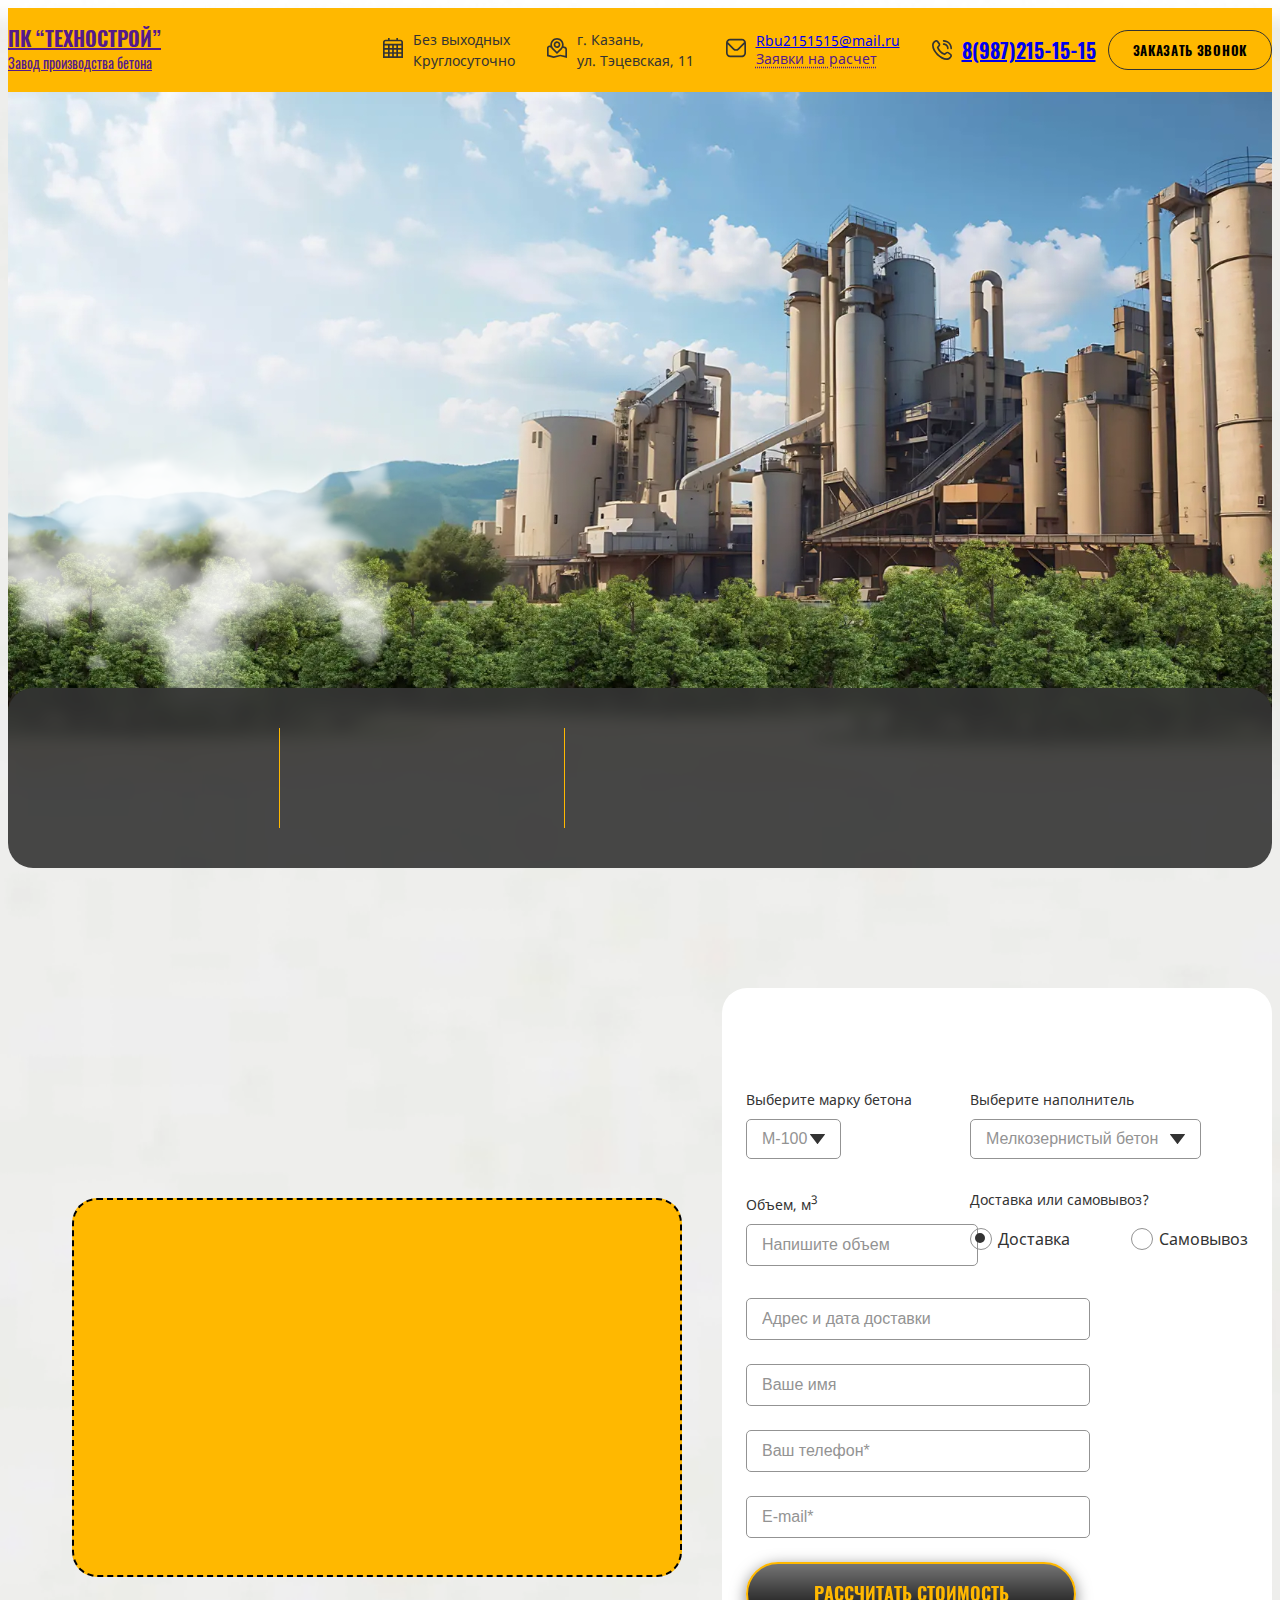
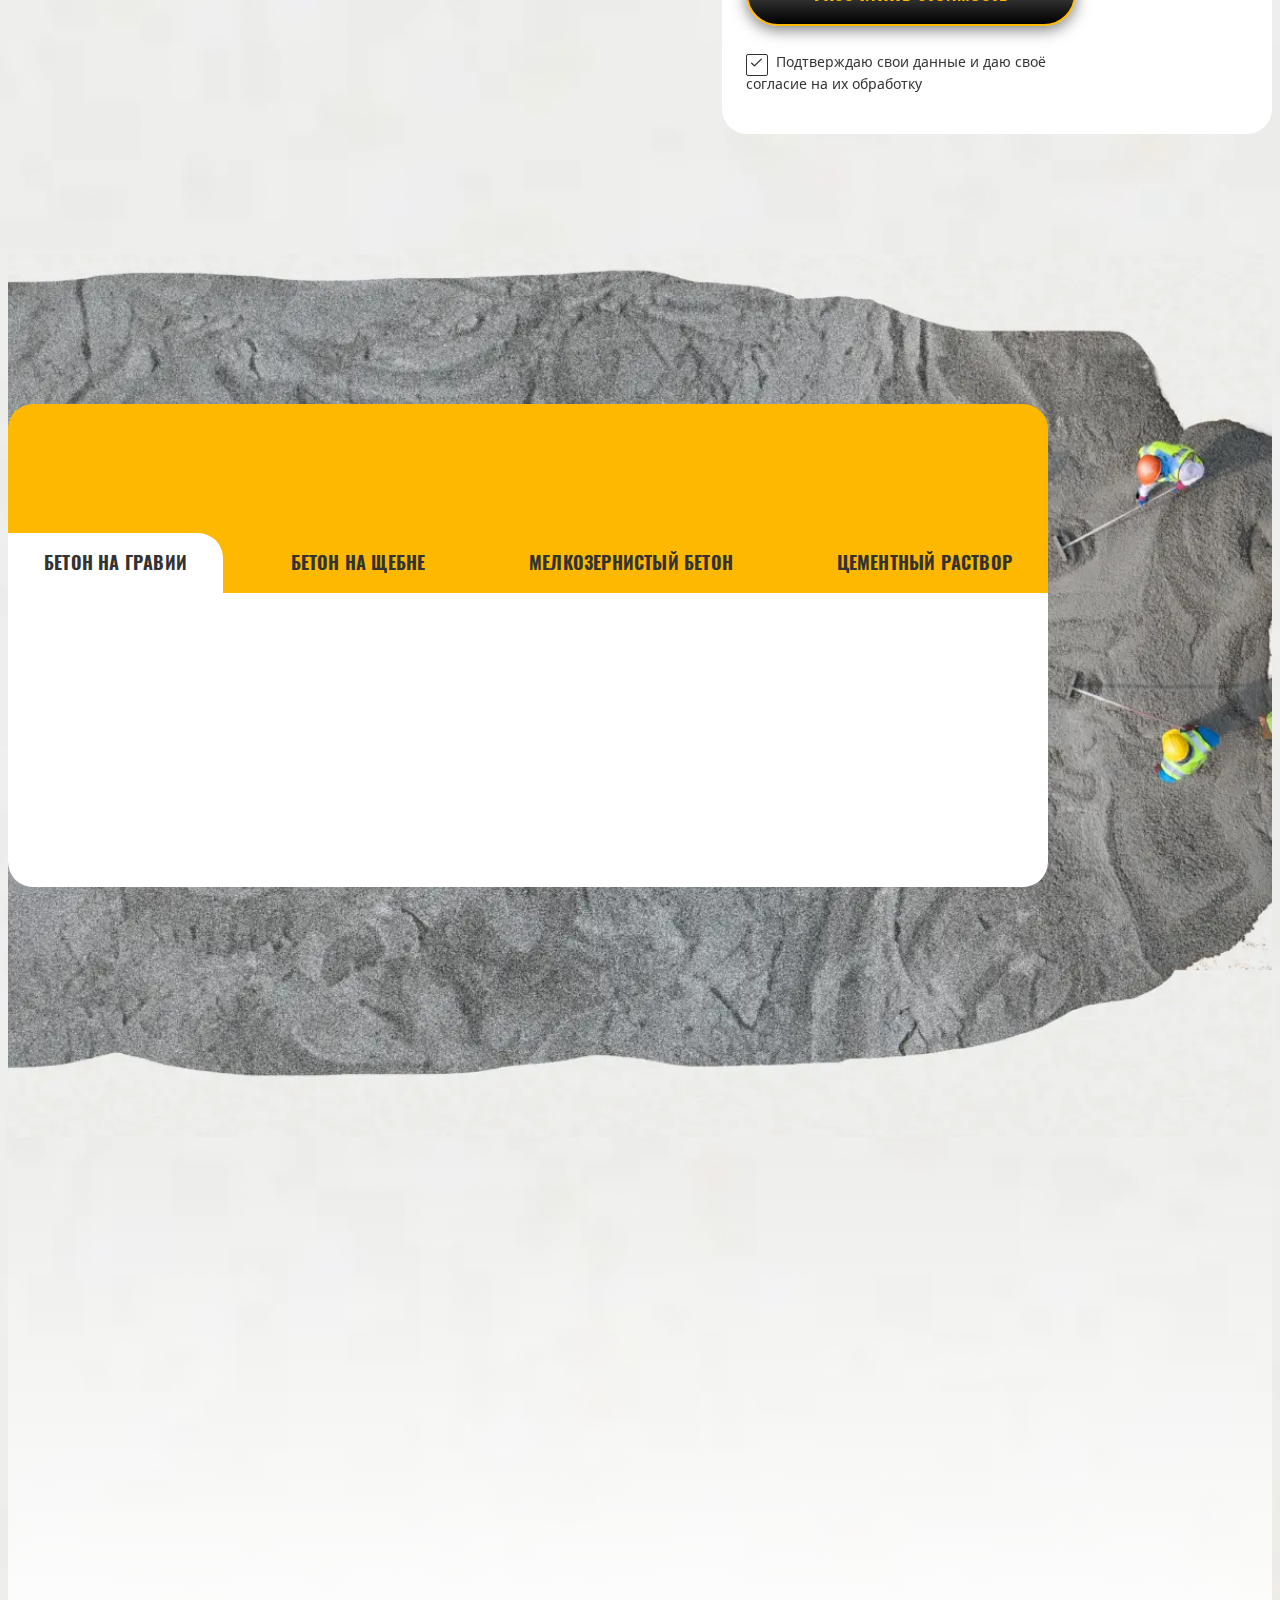
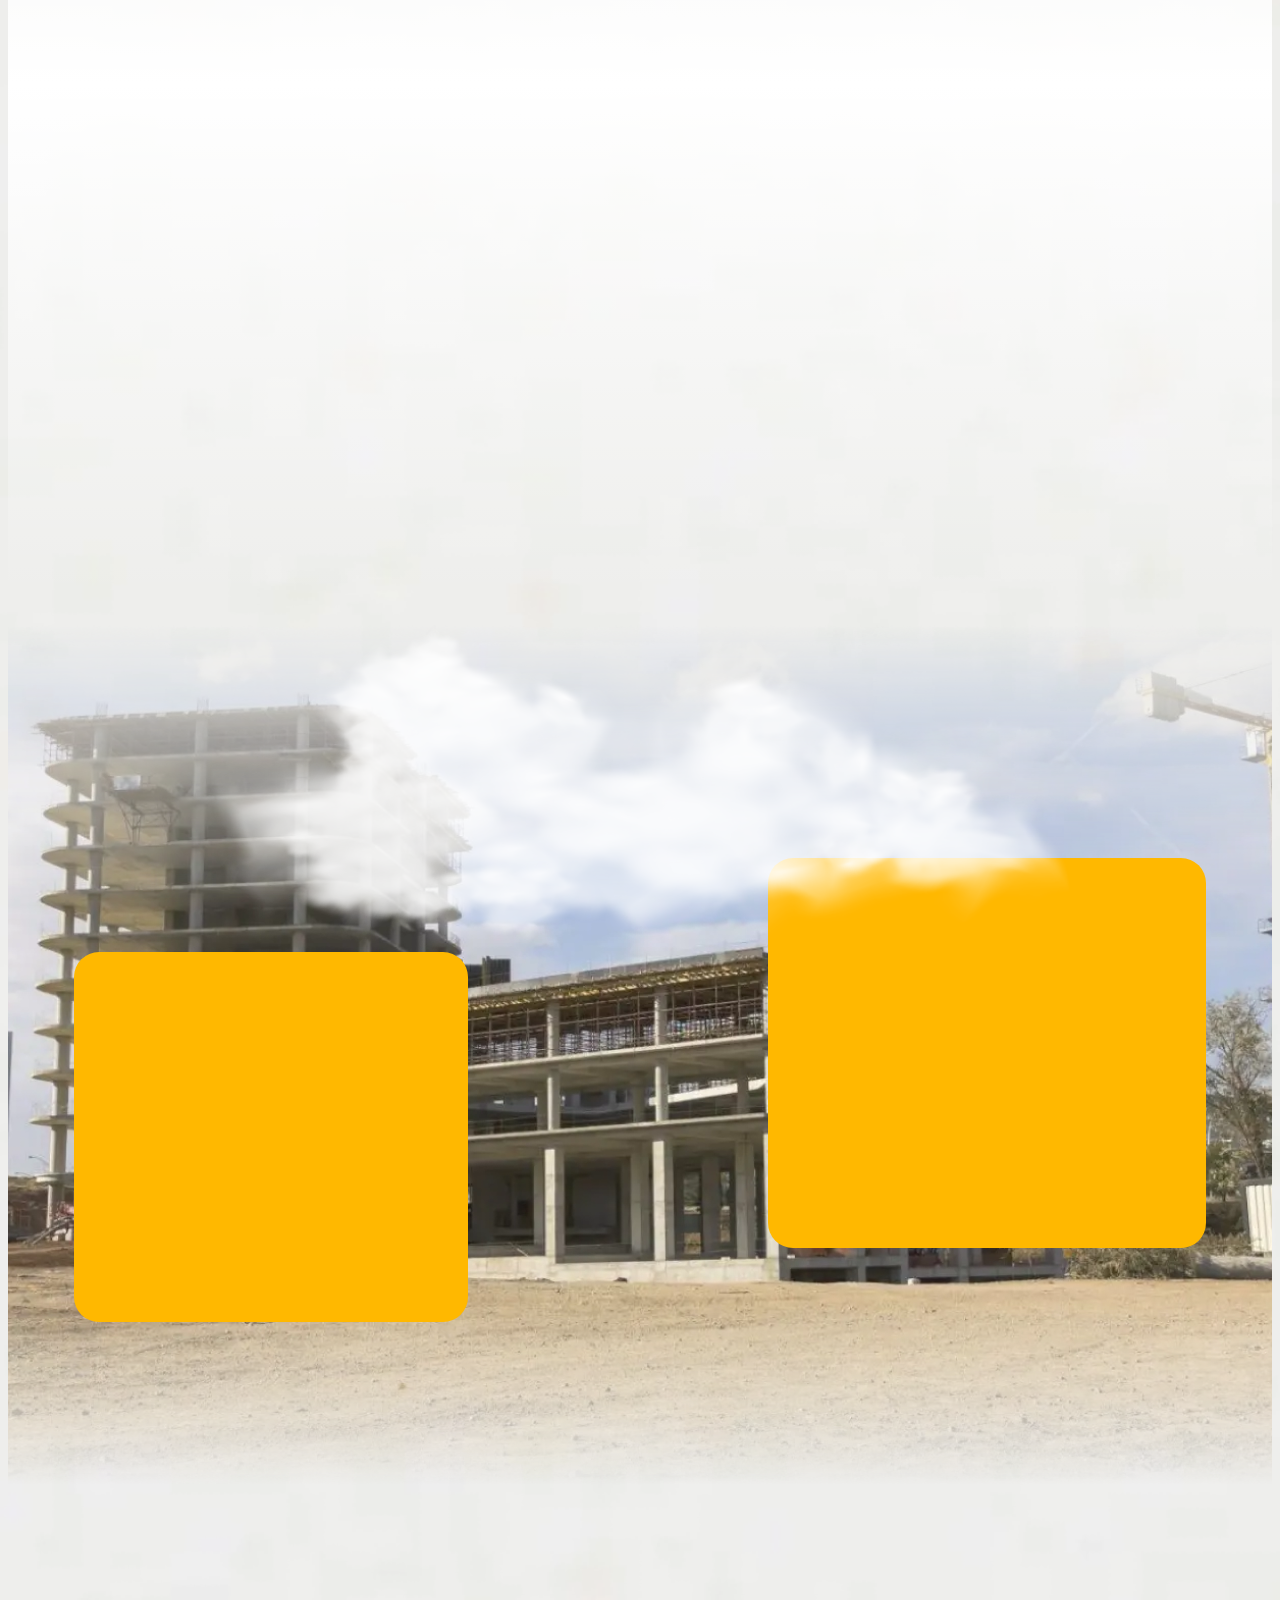
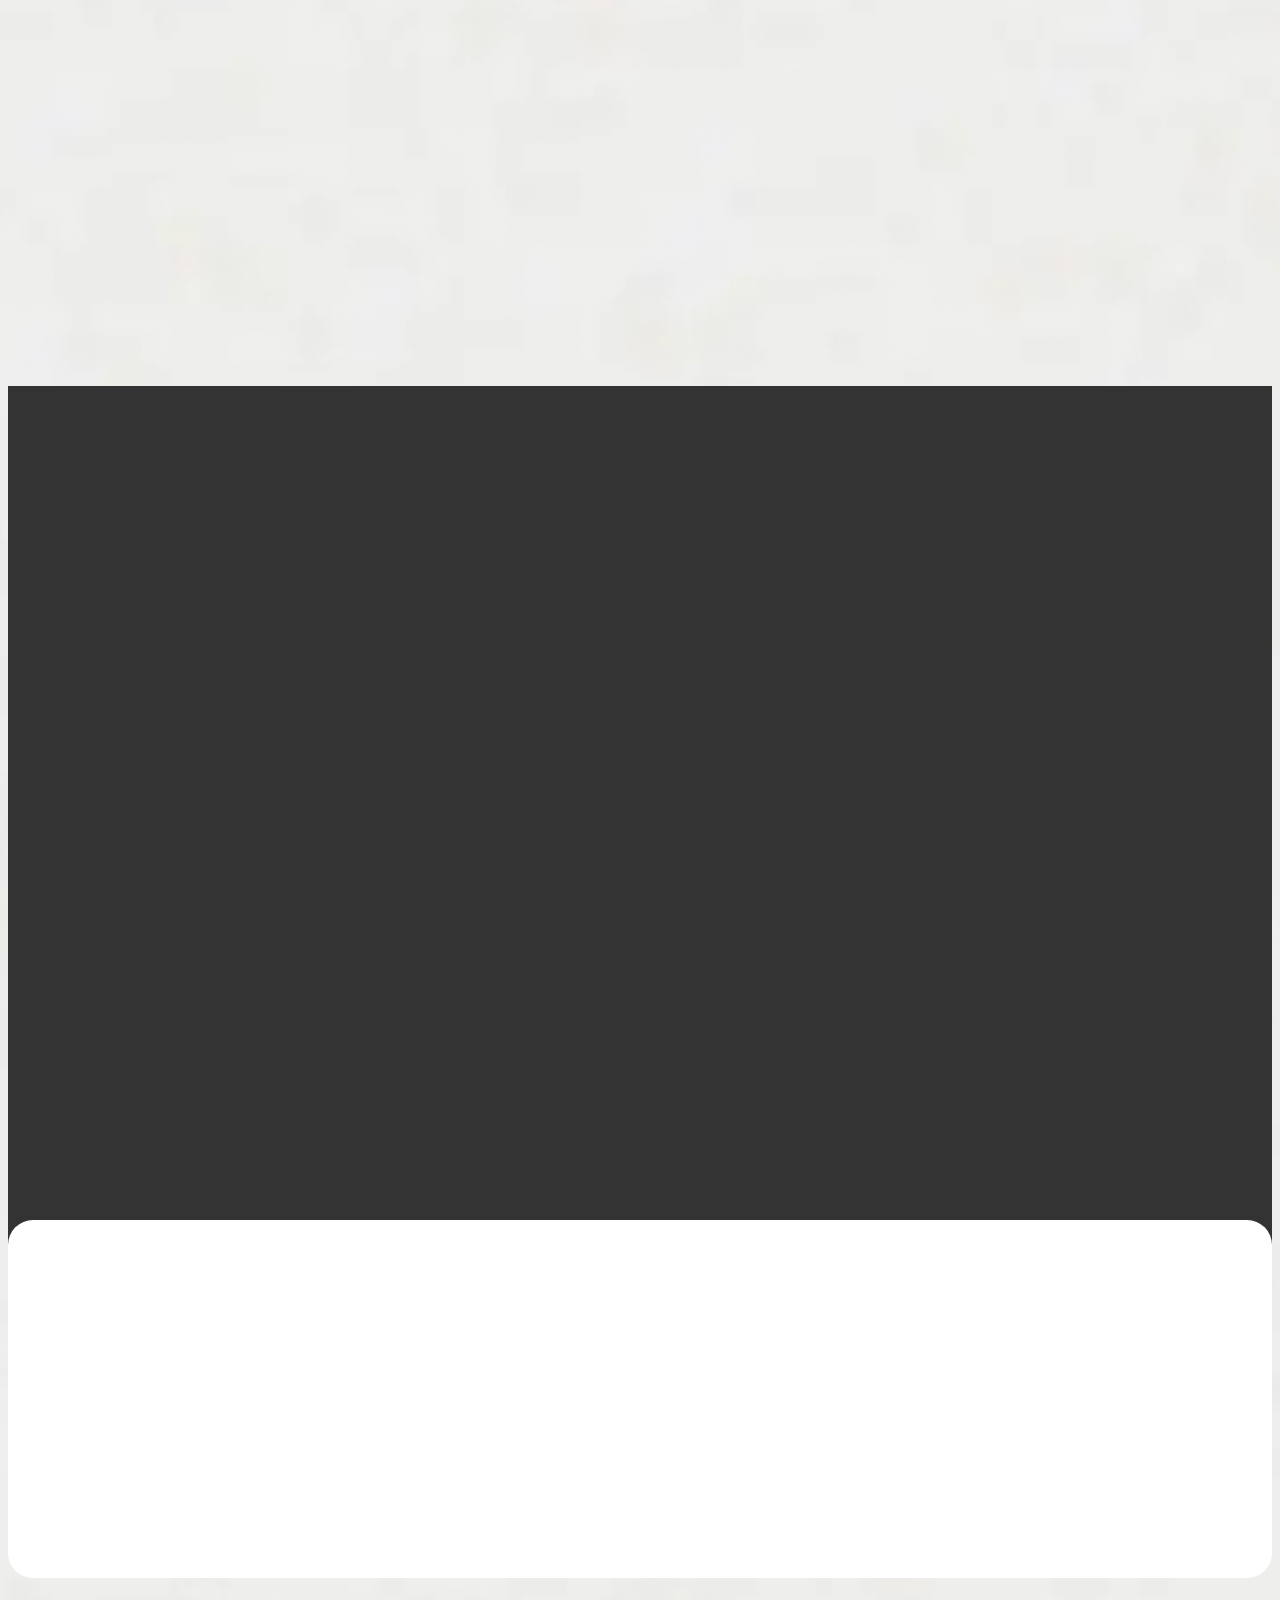
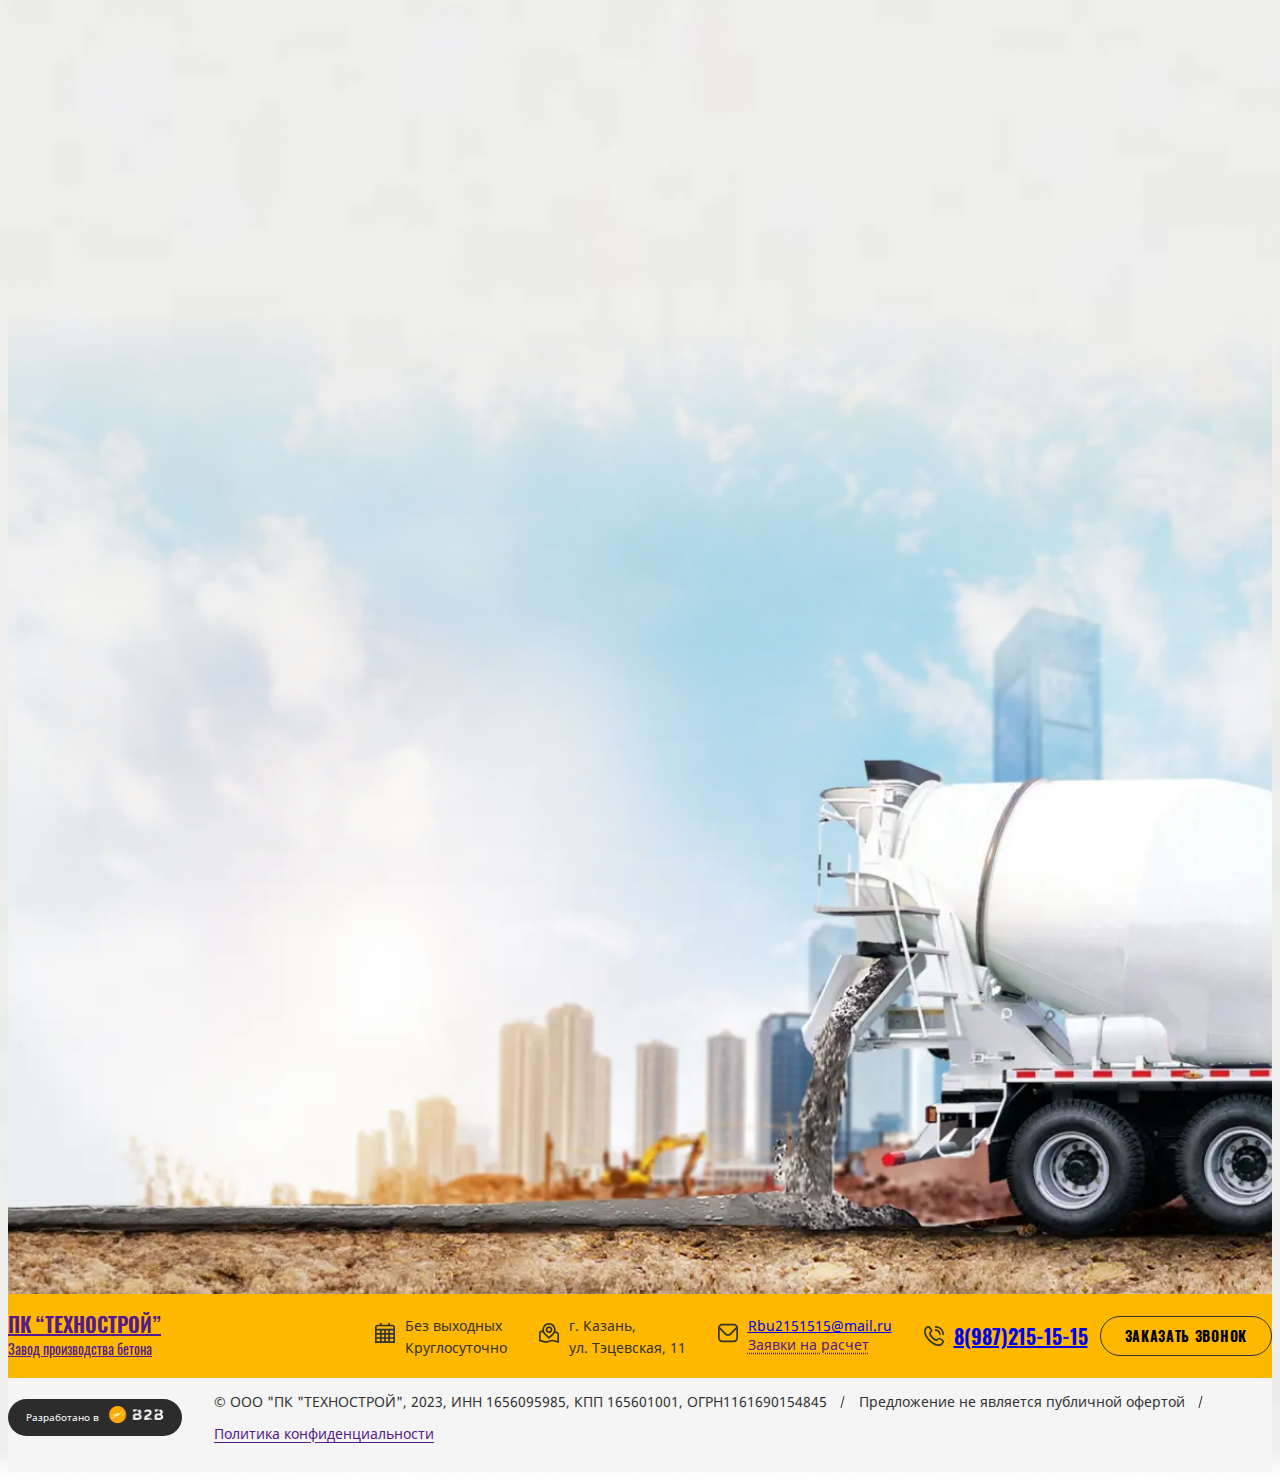
<file: index.html>
<!DOCTYPE html>
<html lang="en">

<head>
	<meta charset="UTF-8">
	<meta name="viewport" content="width=device-width, initial-scale=1.0">
	<meta name="keywords" content="">
	<script src="https://degorov.ru/1base/wp-content/themes/Goodini/assets/js/jquery-3.5.1.min.js"></script>
	<link rel="stylesheet" type="text/css" href="https://degorov.ru/1base/wp-content/themes/Goodini/assets/css/base.min.css" />
	<link rel="stylesheet" type="text/css" href="https://degorov.ru/1base/wp-content/themes/Goodini/assets/css/blocks.css" />
	<link rel="stylesheet" type="text/css" href="https://degorov.ru/1base/wp-content/themes/Goodini/assets/css/modules.css" />
	<link rel="stylesheet" type="text/css" href="https://degorov.ru/1base/wp-content/themes/Goodini/assets/css/anim.css" />
	<script src="https://api-maps.yandex.ru/2.1/?lang=ru_RU&apikey=9133eb49-3a97-4b2d-90be-6b80a97a5036" type="text/javascript"></script>
	<link rel="stylesheet" href="css/style.min.css">
	<title>Главная</title>
</head>


<body>
	<div class="wrapper">

		<header class="header">
    <div class="container-fluid">
        <div class="header__inner">
            <div class="header__left">
                <a class="header__logo" href="">
                    <span>ПК “Технострой”</span>
                    <span>Завод производства бетона</span>
                </a>
            </div>
            <div class="header__right">
                <div class="header__items">
                    <div class="header__item">
                        <div class="header__item-icon">
                            <svg width="20" height="20" viewBox="0 0 20 20" fill="none" xmlns="http://www.w3.org/2000/svg">
                                <path d="M17.5 1.66667H15V0H13.3333V1.66667H6.66667V0H5V1.66667H2.5C1.125 1.66667 0 2.79167 0 4.16667V20H20V4.16667C20 2.79167 18.875 1.66667 17.5 1.66667ZM2.5 3.33333H17.5C17.9583 3.33333 18.3333 3.70833 18.3333 4.16667V5.83333H1.66667V4.16667C1.66667 3.70833 2.04167 3.33333 2.5 3.33333ZM13.3333 7.5V10H10.8333V7.5H13.3333ZM9.16667 10H6.66667V7.5H9.16667V10ZM5 10H1.66667V7.5H5V10ZM5 11.6667V14.1667H1.66667V11.6667H5ZM6.66667 11.6667H9.16667V14.1667H6.66667V11.6667ZM9.16667 15.8333V18.3333H6.66667V15.8333H9.16667ZM10.8333 15.8333H13.3333V18.3333H10.8333V15.8333ZM10.8333 14.1667V11.6667H13.3333V14.1667H10.8333ZM15 11.6667H18.3333V14.1667H15V11.6667ZM15 10V7.5H18.3333V10H15ZM1.66667 15.8333H5V18.3333H1.66667V15.8333ZM15 18.3333V15.8333H18.3333V18.3333H15Z" fill="#333333"/>
                            </svg>
                        </div>
                        <div class="header__item-text">
                            <span>Без выходных <br> Круглосуточно</span>
                        </div>
                    </div>
                    <div class="header__item">
                        <div class="header__item-icon">
                            <svg width="20" height="20" viewBox="0 0 20 20" fill="none" xmlns="http://www.w3.org/2000/svg">
                                <path d="M10 10C10.6593 10 11.3037 9.80451 11.8519 9.43824C12.4001 9.07197 12.8273 8.55137 13.0796 7.94228C13.3319 7.3332 13.3979 6.66297 13.2693 6.01637C13.1407 5.36977 12.8232 4.77582 12.357 4.30965C11.8908 3.84347 11.2969 3.526 10.6503 3.39739C10.0037 3.26877 9.33348 3.33478 8.72439 3.58707C8.1153 3.83937 7.59471 4.26661 7.22844 4.81477C6.86216 5.36293 6.66667 6.0074 6.66667 6.66667C6.66667 7.55073 7.01786 8.39857 7.64298 9.02369C8.2681 9.64882 9.11595 10 10 10ZM10 5.00001C10.3296 5.00001 10.6519 5.09775 10.926 5.28089C11.2 5.46402 11.4137 5.72432 11.5398 6.02887C11.6659 6.33341 11.699 6.66852 11.6346 6.99182C11.5703 7.31512 11.4116 7.6121 11.1785 7.84518C10.9454 8.07827 10.6485 8.23701 10.3252 8.30131C10.0018 8.36562 9.66674 8.33262 9.3622 8.20647C9.05765 8.08033 8.79735 7.8667 8.61422 7.59262C8.43108 7.31854 8.33333 6.99631 8.33333 6.66667C8.33333 6.22464 8.50893 5.80072 8.82149 5.48816C9.13405 5.1756 9.55797 5.00001 10 5.00001ZM13.3333 18.3583L20 19.9817V11.2358C19.9998 10.6991 19.8269 10.1766 19.5068 9.74574C19.1867 9.31486 18.7364 8.99847 18.2225 8.84334L16.4725 8.26C16.6005 7.74022 16.6657 7.20697 16.6667 6.67167C16.6667 4.90356 15.9643 3.20787 14.714 1.95763C13.4638 0.707384 11.7681 0.00500488 10 0.00500488C8.23189 0.00500488 6.5362 0.707384 5.28596 1.95763C4.03571 3.20787 3.33333 4.90356 3.33333 6.67167C3.3358 7.00995 3.36365 7.34757 3.41667 7.68167C3.03822 7.5308 2.62858 7.47496 2.22356 7.51904C1.81854 7.56312 1.4305 7.70578 1.09337 7.93453C0.756246 8.16328 0.480311 8.47116 0.289705 8.83123C0.0990992 9.1913 -0.000369342 9.5926 1.03053e-06 10V18.1267L6.6525 20.0275L13.3333 18.3583ZM6.46417 3.13667C7.40354 2.21063 8.67078 1.69331 9.98985 1.6974C11.3089 1.7015 12.5729 2.22667 13.5065 3.15851C14.4402 4.09036 14.9677 5.35338 14.9743 6.67244C14.9809 7.9915 14.4659 9.25973 13.5417 10.2008L10 13.6667L6.46417 10.2075C5.52656 9.26983 4.99982 7.99811 4.99982 6.67209C4.99982 5.34606 5.52656 4.07434 6.46417 3.13667ZM1.66667 10C1.66562 9.86256 1.69909 9.72706 1.76403 9.60592C1.82897 9.48478 1.92329 9.38188 2.03833 9.30667C2.15868 9.22769 2.29732 9.18099 2.44092 9.17107C2.58453 9.16115 2.72827 9.18833 2.85833 9.25001L4.05333 9.68167C4.37305 10.3148 4.79132 10.8931 5.2925 11.395L10 16L14.7142 11.3892C15.1777 10.9263 15.5708 10.3979 15.8808 9.82084L17.7283 10.4383C17.9023 10.4881 18.0554 10.5932 18.1644 10.7377C18.2734 10.8821 18.3324 11.0582 18.3325 11.2392V17.8633L13.3333 16.6417L6.68333 18.3083L1.66667 16.8717V10Z" fill="#333333"/>
                            </svg>
                        </div>
                        <div class="header__item-text">
                            <span>г. Казань, <br> ул. Тэцевская, 11</span>
                        </div>
                    </div>
                    <div class="header__item">
                        <a class="header__item-icon" href="mailto:Rbu2151515@mail.ru">
                            <svg width="20" height="20" viewBox="0 0 20 20" fill="none" xmlns="http://www.w3.org/2000/svg">
                                <path d="M15.8333 0.833374H4.16667C3.062 0.834697 2.00296 1.27411 1.22185 2.05522C0.440735 2.83634 0.00132321 3.89538 0 5.00004L0 15C0.00132321 16.1047 0.440735 17.1637 1.22185 17.9449C2.00296 18.726 3.062 19.1654 4.16667 19.1667H15.8333C16.938 19.1654 17.997 18.726 18.7782 17.9449C19.5593 17.1637 19.9987 16.1047 20 15V5.00004C19.9987 3.89538 19.5593 2.83634 18.7782 2.05522C17.997 1.27411 16.938 0.834697 15.8333 0.833374ZM4.16667 2.50004H15.8333C16.3323 2.50102 16.8196 2.6513 17.2325 2.93154C17.6453 3.21179 17.9649 3.60916 18.15 4.07254L11.7683 10.455C11.2987 10.9228 10.6628 11.1854 10 11.1854C9.33715 11.1854 8.70131 10.9228 8.23167 10.455L1.85 4.07254C2.03512 3.60916 2.35468 3.21179 2.76754 2.93154C3.1804 2.6513 3.66768 2.50102 4.16667 2.50004ZM15.8333 17.5H4.16667C3.50363 17.5 2.86774 17.2367 2.3989 16.7678C1.93006 16.299 1.66667 15.6631 1.66667 15V6.25004L7.05333 11.6334C7.83552 12.4136 8.89521 12.8517 10 12.8517C11.1048 12.8517 12.1645 12.4136 12.9467 11.6334L18.3333 6.25004V15C18.3333 15.6631 18.0699 16.299 17.6011 16.7678C17.1323 17.2367 16.4964 17.5 15.8333 17.5Z" fill="#333333"/>
                            </svg>
                        </a>
                        <div class="header__item-text">
                            <a href="mailto:Rbu2151515@mail.ru">Rbu2151515@mail.ru</a>
                            <a href="">Заявки на расчет</a>
                        </div>                       
                    </div>
                </div>
                <div class="header__btns">
                    <a class="header__phone" href="tel:8(987)2151515">
                        <i>
                            <svg width="20" height="20" viewBox="0 0 20 20" fill="none" xmlns="http://www.w3.org/2000/svg">
                                <path d="M10.8333 0.833321C10.8333 0.612308 10.9211 0.400346 11.0774 0.244066C11.2337 0.0877854 11.4457 -1.19669e-05 11.6667 -1.19669e-05C13.8761 0.00241436 15.9943 0.881167 17.5565 2.44344C19.1188 4.00572 19.9976 6.12393 20 8.33332C20 8.55434 19.9122 8.7663 19.7559 8.92258C19.5996 9.07886 19.3877 9.16666 19.1667 9.16666C18.9457 9.16666 18.7337 9.07886 18.5774 8.92258C18.4211 8.7663 18.3333 8.55434 18.3333 8.33332C18.3313 6.56582 17.6283 4.87128 16.3785 3.62147C15.1287 2.37166 13.4342 1.66864 11.6667 1.66665C11.4457 1.66665 11.2337 1.57886 11.0774 1.42258C10.9211 1.2663 10.8333 1.05434 10.8333 0.833321ZM11.6667 4.99999C12.5507 4.99999 13.3986 5.35118 14.0237 5.9763C14.6488 6.60142 15 7.44927 15 8.33332C15 8.55434 15.0878 8.7663 15.2441 8.92258C15.4004 9.07886 15.6123 9.16666 15.8333 9.16666C16.0543 9.16666 16.2663 9.07886 16.4226 8.92258C16.5789 8.7663 16.6667 8.55434 16.6667 8.33332C16.6653 7.00765 16.1381 5.73665 15.2007 4.79925C14.2633 3.86185 12.9923 3.33465 11.6667 3.33332C11.4457 3.33332 11.2337 3.42112 11.0774 3.5774C10.9211 3.73368 10.8333 3.94564 10.8333 4.16666C10.8333 4.38767 10.9211 4.59963 11.0774 4.75591C11.2337 4.91219 11.4457 4.99999 11.6667 4.99999ZM19.2442 13.9492C19.7271 14.4334 19.9983 15.0894 19.9983 15.7733C19.9983 16.4572 19.7271 17.1132 19.2442 17.5975L18.4858 18.4717C11.6608 25.0058 -4.9475 8.40166 1.48583 1.55499L2.44417 0.721655C2.92897 0.252219 3.57911 -0.00747107 4.25392 -0.00123293C4.92873 0.0050052 5.57395 0.27667 6.05 0.754988C6.07583 0.780822 7.62 2.78666 7.62 2.78666C8.07819 3.26801 8.33325 3.90743 8.33217 4.57199C8.33108 5.23655 8.07393 5.87513 7.61417 6.35499L6.64917 7.56832C7.18321 8.86592 7.96839 10.0452 8.95959 11.0384C9.9508 12.0316 11.1285 12.8192 12.425 13.3558L13.6458 12.385C14.1258 11.9256 14.7642 11.6687 15.4286 11.6678C16.0929 11.6669 16.7321 11.9219 17.2133 12.38C17.2133 12.38 19.2183 13.9233 19.2442 13.9492ZM18.0975 15.1608C18.0975 15.1608 16.1033 13.6267 16.0775 13.6008C15.9058 13.4306 15.6738 13.3351 15.4321 13.3351C15.1903 13.3351 14.9583 13.4306 14.7867 13.6008C14.7642 13.6242 13.0833 14.9633 13.0833 14.9633C12.9701 15.0535 12.8353 15.1126 12.6922 15.1348C12.5491 15.157 12.4028 15.1416 12.2675 15.09C10.5879 14.4646 9.06228 13.4856 7.79403 12.2192C6.52578 10.9528 5.5445 9.42868 4.91667 7.74999C4.861 7.61287 4.84285 7.4634 4.86409 7.31694C4.88532 7.17048 4.94518 7.03232 5.0375 6.91666C5.0375 6.91666 6.37667 5.23499 6.39917 5.21332C6.56939 5.04164 6.6649 4.80967 6.6649 4.56791C6.6649 4.32614 6.56939 4.09417 6.39917 3.92249C6.37333 3.89749 4.83917 1.90165 4.83917 1.90165C4.66492 1.74541 4.4375 1.66173 4.20354 1.66778C3.96958 1.67382 3.74678 1.76912 3.58083 1.93415L2.6225 2.76749C-2.07917 8.42082 12.3133 22.015 17.2675 17.3333L18.0267 16.4583C18.2046 16.2935 18.3114 16.066 18.3246 15.8239C18.3379 15.5818 18.2564 15.344 18.0975 15.1608Z" fill="#333333"/>
                            </svg>
                        </i>
                        <span>8(987)215-15-15</span>
                    </a>
                    <button class="header__btn">
                        <span>Заказать звонок</span>
                    </button>
                </div>
            </div>
            <div class="burger">
                <span></span>
                <span></span>
                <span></span>
            </div>
        </div>
    </div>
</header>

		<main class="content">
			<section class="main">
				<div class="container-fluid">
					<div class="main__inner">
						<div class="text-animation _anim-items anim-no-hide">
							<h1>
								<span class="text_color">Завод-производитель</span> <br>
								бетона и готовых растворов
							</h1>
						</div>
						<div class="main__subtitle text-animation _anim-items anim-no-hide">
							<span>Привезем</span> бетон в любую точку <br> Казани <span>хоть сегодня!</span>
						</div>
						<button class="main__btn btn-animation btn-black _anim-items anim-no-hide">
							<span>Заказать бетон</span>
						</button>
					</div>
				</div>
				<div class="main__img">
					<img src="img/main-img.webp" alt="">
				</div>
			</section>
			<section class="info">
				<div class="container-fluid">
					<div class="info__inner">
						<div class="info__items">
							<div class="info__item">
								<div class="info__item-text text-animation _anim-items anim-no-hide"><span>До 3000 м<sup>3</sup> можем отгружать в сутки</span> для крупных строительных площадок </div>
							</div>
							<div class="info__item">
								<div class="info__item-text text-animation _anim-items anim-no-hide"><span>Качество строго по ГОСТу</span> контроль собственной аккредитованной лабораторией 
								</div>
							</div>
							<div class="info__item">
								<div class="info__item-text text-animation _anim-items anim-no-hide"><span>Доставка от 1 м<sup>3</sup></span> <br> для частных объектов </div>
							</div>
						</div>
						<div class="info__img right-animation _anim-items anim-no-hide">
							<img class="lazyload" data-src="img/infp-img.webp" alt="">
						</div>
					</div>
				</div>
			</section>
			<section class="calculation">
				<div class="container-fluid">
					<div class="calculation__inner">
						<div class="calculation__left">
							<div class="text-animation _anim-items anim-no-hide">
								<h2><span class="text_color">Рассчитайте</span> предварительную стоимость бетона и доставки до вашего объекта</h2>
							</div>
							<div class="calculation__info">
								<div class="calculation__text text-animation _anim-items anim-no-hide">Заказывая доставку бетона у крупного производителя, а не посредника <span>вы получаете:</span></div>
								<div class="calculation__items">
									<div class="calculation__item">
										<div class="calculation__item-icon left-animation _anim-items anim-no-hide">
											<img src="img/calculation-icon.svg" alt="">
										</div>
										<div class="calculation__item-text right-animation _anim-items anim-no-hide">
											<span>Прямую цену производителя</span> с экономией до 12% на наценке посредника  
										</div>
									</div>
									<div class="calculation__item">
										<div class="calculation__item-icon left-animation _anim-items anim-no-hide">
											<img src="img/calculation-icon2.svg" alt="">
										</div>
										<div class="calculation__item-text right-animation _anim-items anim-no-hide">
											<span>Соответствие объема и качества</span> бетона заказанному 
										</div>
									</div>
									<div class="calculation__item">
										<div class="calculation__item-icon left-animation _anim-items anim-no-hide">
											<img src="img/calculation-icon3.svg" alt="">
										</div>
										<div class="calculation__item-text right-animation _anim-items anim-no-hide">
											<span>Доставку без задержки</span> сроков
										</div>
									</div>
								</div>
							</div>
						</div>
						<div class="calculation__right">
							<form class="calculation-form form">
								<div class="calculation-form__title text-animation _anim-items anim-no-hide">Заполните форму для расчета стоимости</div>
								<div class="calculation-form__top">
									<div class="calculation-form__left">
										<fieldset class="calculation-form__group form-group">
											<span class="input-title">Выберите марку бетона</span>
											<select>
												<option value="М-100">М-100</option>
												<option value="М-100">М-101</option>
												<option value="М-100">М-102</option>
												<option value="М-100">М-103</option>
											</select>
										</fieldset>
										<fieldset class="calculation-form__group form-group">
											<span class="input-title">Объем, м<sup>3</sup></span>
											<input type="text" placeholder="Напишите объем">
										</fieldset>
									</div>
									<div class="calculation-form__right">
										<fieldset class="calculation-form__group form-group">
											<span class="input-title">Выберите наполнитель</span>
											<select>
												<option value="Мелкозернистый бетон">Мелкозернистый бетон</option>
												<option value="Мелкозернистый бетон2">Мелкозернистый бетон2</option>
												<option value="Мелкозернистый бетон3">Мелкозернистый бетон3</option>
												<option value="Мелкозернистый бетон4">Мелкозернистый бетон4</option>
											</select>
										</fieldset>
										<fieldset class="calculation-form__group form-group">
											<span class="input-title">Доставка или самовывоз?</span>
											<div class="calculation-form__radio-group form-radio__group">
												<div class="calculation-form__radio form-radio">
													<input type="radio" name="form-radio" checked>
													<label>Доставка</label>
												</div>
												<div class="calculation-form__radio form-radio">
													<input type="radio" name="form-radio">
													<label>Самовывоз</label>
												</div>
											</div>
										</fieldset>
									</div>
								</div>
								<div class="calculation-form__bottom">
									<fieldset class="calculation-form__group form-group">
										<input type="text" placeholder="Адрес и дата доставки">
									</fieldset>
									<fieldset class="calculation-form__group form-group">
										<input type="text" placeholder="Ваше имя">
									</fieldset>
									<fieldset class="calculation-form__group form-group">
										<input type="text" placeholder="Ваш телефон*">
									</fieldset>
									<fieldset class="calculation-form__group form-group">
										<input type="text" placeholder="E-mail*">
									</fieldset>
									<button class="calculation-form__btn form-btn btn-black">
										<span>Рассчитать стоимость</span>
									</button>
									<div class="calculation-form__check form-check">
										<input type="checkbox" checked>
										<label>Подтверждаю свои данные и даю своё согласие на их обработку</label>
									</div>
								</div>
								<div class="calculation-form__img right-animation _anim-items anim-no-hide">
									<img class="lazyload" data-src="img/calculation-img.webp">
								</div>
							</form>
						</div>
					</div>
				</div>
			</section>
			<section class="catalog">
				<div class="container-fluid">
					<div class="catalog__inner">
						<div class="catalog__tabs tabs">
							<div class="catalog__top">
								<div class="text-animation _anim-items anim-no-hide">
									<h2>Каталог <span class="text_color">производимой продукции</span></h2>
								</div>
								<div class="catalog__tabs-head">
									<div data-tab-path="1" class="catalog__tab tab tab--active">Бетон на гравИи</div>
									<div data-tab-path="2" class="catalog__tab tab">Бетон на щебне</div>
									<div data-tab-path="3" class="catalog__tab tab">Мелкозернистый бетон</div>
									<div data-tab-path="4" class="catalog__tab tab">Цементный раствор</div>
								</div>
							</div>
							<div class="catalog__tabs-body">
								<div data-content-path="1" class="catalog__content tabs__content tabs__content--active">
									<div class="catalog__left left-animation _anim-items anim-no-hide">
										<div class="catalog__img">
											<img class="lazyload" data-src="img/catalog-img.webp" alt="">
										</div>
										<div class="catalog__list">
											<p><span>М-100</span> Товарный бетон В7,5 (гравий) </p>
											<p><span>М-150</span> Товарный бетон В12,5 (гравий)</p>
											<p><span>М-200</span> Товарный бетон В15 (гравий) </p>
											<p><span>М-250</span> Товарный бетон В20 (гравий) </p>
											<p><span>М-300</span> Товарный бетон В22,5 (гравий) </p>
											<p><span>М-350</span> Товарный бетон В25 (гравий) </p>
											<p><span>М-400</span> Товарный бетон В30 (гравий) </p>
										</div>
									</div>
									<div class="catalog__right right-animation _anim-items anim-no-hide">
										<div class="catalog__text">Бетон на гравии ГОСТ 7473-2010</div>
										<button class="catalog__btn btn-black">
											<span>ПОЛУЧИТь ЦЕНЫ</span>
										</button>
									</div>
								</div>
								<div data-content-path="2" class="catalog__content tabs__content">
									<div class="catalog__left">
										<div class="catalog__img">
											<img class="lazyload" data-src="img/catalog-img2.webp" alt="">
										</div>
										<div class="catalog__list">
											<p><span>М-100</span> Товарный бетон В7,5 (гравий) </p>
											<p><span>М-150</span> Товарный бетон В12,5 (гравий)</p>
											<p><span>М-200</span> Товарный бетон В15 (гравий) </p>
											<p><span>М-250</span> Товарный бетон В20 (гравий) </p>
											<p><span>М-300</span> Товарный бетон В22,5 (гравий) </p>
											<p><span>М-350</span> Товарный бетон В25 (гравий) </p>
											<p><span>М-400</span> Товарный бетон В30 (гравий) </p>
										</div>
									</div>
									<div class="catalog__right">
										<div class="catalog__text">Бетон на гравии ГОСТ 7473-2010</div>
										<button class="catalog__btn btn-black">
											<span>ПОЛУЧИТь ЦЕНЫ</span>
										</button>
									</div>
								</div>
								<div data-content-path="3" class="catalog__content tabs__content">
									<div class="catalog__left">
										<div class="catalog__img">
											<img class="lazyload" data-src="img/catalog-img3.webp" alt="">
										</div>
										<div class="catalog__list">
											<p><span>М-100</span> Товарный бетон В7,5 (гравий) </p>
											<p><span>М-150</span> Товарный бетон В12,5 (гравий)</p>
											<p><span>М-200</span> Товарный бетон В15 (гравий) </p>
											<p><span>М-250</span> Товарный бетон В20 (гравий) </p>
											<p><span>М-300</span> Товарный бетон В22,5 (гравий) </p>
											<p><span>М-350</span> Товарный бетон В25 (гравий) </p>
											<p><span>М-400</span> Товарный бетон В30 (гравий) </p>
										</div>
									</div>
									<div class="catalog__right">
										<div class="catalog__text">Бетон на гравии ГОСТ 7473-2010</div>
										<button class="catalog__btn btn-black">
											<span>ПОЛУЧИТь ЦЕНЫ</span>
										</button>
									</div>
								</div>
								<div data-content-path="4" class="catalog__content tabs__content">
									<div class="catalog__left">
										<div class="catalog__img">
											<img class="lazyload" data-src="img/catalog-img4.webp" alt="">
										</div>
										<div class="catalog__list">
											<p><span>М-100</span> Товарный бетон В7,5 (гравий) </p>
											<p><span>М-150</span> Товарный бетон В12,5 (гравий)</p>
											<p><span>М-200</span> Товарный бетон В15 (гравий) </p>
											<p><span>М-250</span> Товарный бетон В20 (гравий) </p>
											<p><span>М-300</span> Товарный бетон В22,5 (гравий) </p>
											<p><span>М-350</span> Товарный бетон В25 (гравий) </p>
											<p><span>М-400</span> Товарный бетон В30 (гравий) </p>
										</div>
									</div>
									<div class="catalog__right">
										<div class="catalog__text">Бетон на гравии ГОСТ 7473-2010</div>
										<button class="catalog__btn btn-black">
											<span>ПОЛУЧИТь ЦЕНЫ</span>
										</button>
									</div>
								</div>
							</div>
						</div>
					</div>
				</div>
			</section>
			<section class="products">
				<div class="container-fluid">
					<div class="products__inner">
						<div class="text-animation _anim-items anim-no-hide">
							<h2><span class="text_color">Поможем</span> подобрать марку и класс прочности бетона для вашей задачи</h2>
						</div>
						<div class="products__slider text-animation _anim-items anim-no-hide">
							<div class="products__slider-wrapper">
								<div class="product-card">
									<div class="product-card__img">
										<img class="lazyload" data-src="img/products-img.webp" alt="">
									</div>
									<div class="product-card__text">Фундамент дома</div>
								</div>
								<div class="product-card">
									<div class="product-card__img">
										<img class="lazyload" data-src="img/products-img2.webp" alt="">
									</div>
									<div class="product-card__text">Стяжка пола</div>
								</div>
								<div class="product-card">
									<div class="product-card__img">
										<img class="lazyload" data-src="img/products-img3.webp" alt="">
									</div>
									<div class="product-card__text">Монтаж плит перекрытия</div>
								</div>
								<div class="product-card">
									<div class="product-card__img">
										<img class="lazyload" data-src="img/products-img4.webp" alt="">
									</div>
									<div class="product-card__text">Установка забора</div>
								</div>
								<div class="product-card">
									<div class="product-card__img">
										<img class="lazyload" data-src="img/products-img5.webp" alt="">
									</div>
									<div class="product-card__text">Отмостка</div>
								</div>
								<div class="product-card">
									<div class="product-card__img">
										<img class="lazyload" data-src="img/products-img6.webp" alt="">
									</div>
									<div class="product-card__text">Другая задача</div>
								</div>
							</div>
						</div>
						<div class="products__bottom">
							<button class="products__btn btn-black btn-animation _anim-items anim-no-hide">
								<span>Консультация</span>
							</button>
						</div>
					</div>
				</div>
			</section>
			<section class="transport">
				<div class="container-fluid">
					<div class="transport__inner">
						<div class="text-animation _anim-items anim-no-hide">
							<h2>Наш транспорт для доставки и прокачки бетона</h2>
						</div>
						<div class="transport__cards">
							<div class="transport-card">
								<div class="transport-card__title text-animation _anim-items anim-no-hide">Автобетоносмесители (миксер)</div>
								<div class="transport-card__info text-animation _anim-items anim-no-hide">
									<p>
										<span>Объем:</span>
										<span>7 м3, 9 м3, 10 м3, 12 м<sup>3</sup></span>
									</p>
								</div>
								<div class="transport-card__img right-animation _anim-items anim-no-hide">
									<img class="lazyload" data-src="img/transport-img.webp" alt="">
								</div>
							</div>
							<div class="transport-card">
								<div class="transport-card__title text-animation _anim-items anim-no-hide">Автобетононасосы с вылетом стрелы </div>
								<div class="transport-card__info text-animation _anim-items anim-no-hide">
									<p>
										<span>Вылет стрелы:</span>
										<span>32-39 м, 42-45 м, 47-52 м, 55-60 м</span>
									</p>
								</div>
								<div class="transport-card__img right-animation _anim-items anim-no-hide">
									<img class="lazyload" data-src="img/transport-img2.webp" alt="">
								</div>
							</div>
						</div>
						<div class="transport__bottom">
							<button class="transport__btn btn-black btn-animation _anim-items anim-no-hide">
								<span>Заказать доставку</span>
							</button>
						</div>
					</div>
				</div>
				<div class="transport__img">
					<img src="img/transport-img3.webp" alt="">
				</div>
			</section>
			<section class="about">
				<div class="container-fluid">
					<div class="about__inner">
						<div class="about__cards">
							<div class="about-card about-card--big right-animation _anim-items anim-no-hide">
								<h2>Коротко о заводе <br> ПК “Технострой”</h2>
								<div class="about-card__wrap">
									<div class="about-card__img">
										<img class="lazyload" data-src="img/about-img.webp" alt="">
									</div>
									<div class="about-card__desc">
										<div class="about-card__title">250 кубов бетона в час производственная мощность</div>
										<div class="about-card__text">Одновременное снабжение нескольких крупных объектов</div>
									</div>
								</div>
							</div>
							<div class="about-card right-animation _anim-items anim-no-hide">
								<div class="about-card__wrap">
									<div class="about-card__img">
										<img class="lazyload" data-src="img/about-img2.webp" alt="">
									</div>
									<div class="about-card__desc">
										<div class="about-card__title">3 растворобетонных узла на предприятии</div>
										<div class="about-card__text">Параллельное производство разных бетонов для разных Заказчиков</div>
									</div>
								</div>
							</div>
							<div class="about-card right-animation _anim-items anim-no-hide">
								<div class="about-card__wrap">
									<div class="about-card__img">
										<img class="lazyload" data-src="img/about-img3.webp" alt="">
									</div>
									<div class="about-card__desc">
										<div class="about-card__title">Аккредитованная лаборатория</div>
										<div class="about-card__text">Испытание образцов на 2-ые и 28-е сутки</div>
									</div>
								</div>
							</div>
						</div>
					</div>
				</div>
			</section>
			<section class="warning">
				<div class="container-fluid">
					<div class="warning__inner">
						<div class="warning__top">
							<div class="warning__group left-animation _anim-items anim-no-hide">
								<h2><span class="text_color">Будьте осторожны</span> с дешевыми предложениями на Авито!</h2>
								<div class="warning__subtitle">У посредников бетон не может стоить дешевле, чем у производителя</div>
							</div>
							<div class="warning__info right-animation _anim-items anim-no-hide">
								<div class="warning__info-wrap">
									<i>
										<img class="lazyload" data-src="img/warning-icon.svg" alt="">
									</i>
									<span>3 ваших риска при заказе очень дешевого бетона от мошенника</span>
								</div>
							</div>
						</div>
						<div class="warning__cards">
							<div class="warning-card left-animation _anim-items anim-no-hide">
								<div class="warning-card__img">
									<img src="img/warning-img.webp" loading="lazy" alt="">
								</div>
								<div class="warning-card__desc">
									<div class="warning-card__title">Обман с объемом <br> поставки</div>
									<div class="warning-card__text"> Получаете меньше, чем заказали. Придется снова заказывать - трата денег и простой на площадке</div>
								</div>
							</div>
							<div class="warning-card left-animation _anim-items anim-no-hide">
								<div class="warning-card__img">
									<img class="lazyload" data-src="img/warning-img2.webp" alt="">
								</div>
								<div class="warning-card__desc">
									<div class="warning-card__title">Прочность <br> ниже заявленной</div>
									<div class="warning-card__text">Получаете качество хуже. Это приводит к строительным дефектам - цена устранения ошибки очень высока</div>
								</div>
							</div>
							<div class="warning-card left-animation _anim-items anim-no-hide">
								<div class="warning-card__img">
									<img class="lazyload" data-src="img/warning-img3.webp" alt="">
								</div>
								<div class="warning-card__desc">
									<div class="warning-card__title">Предоплата переведена, <br> а бетона нет</div>
									<div class="warning-card__text">Получаете игнор и блок на свои исходящие звонки</div>
								</div>
							</div>
						</div>
					</div>
				</div>
			</section>
			<section id="contacts" class="contacts">
				<div class="container-fluid">
					<div class="contacts__inner">
						<div id="map" class="map"></div>
						<div class="contacts__desc">
							<div class="text-animation _anim-items anim-no-hide">
								<h2><span class="text_color">Во избежание рисков</span> заказывайте бетон у надежного производителя</h2>
							</div>
							<div class="contacts__images">
								<div class="contacts__img left-animation _anim-items anim-no-hide">
									<img class="lazyload" data-src="img/contacts-img.webp" alt="">
								</div>
								<div class="contacts__img right-animation _anim-items anim-no-hide">
									<img class="lazyload" data-src="img/contacts-img.webp" alt="">
								</div>
							</div>
							<div class="contacts__group text-animation _anim-items anim-no-hide">
								<div class="contacts__items">
									<a class="contacts__item" href="8(987)2151515">
										<i>
											<svg width="20" height="20" viewBox="0 0 20 20" fill="none" xmlns="http://www.w3.org/2000/svg">
												<path d="M10.8333 0.833199C10.8333 0.612186 10.9211 0.400224 11.0774 0.243944C11.2337 0.0876633 11.4457 -0.000134037 11.6667 -0.000134037C13.8761 0.00229229 15.9943 0.881045 17.5565 2.44332C19.1188 4.0056 19.9976 6.12381 20 8.3332C20 8.55421 19.9122 8.76618 19.7559 8.92246C19.5996 9.07874 19.3877 9.16653 19.1667 9.16653C18.9457 9.16653 18.7337 9.07874 18.5774 8.92246C18.4211 8.76618 18.3333 8.55421 18.3333 8.3332C18.3313 6.5657 17.6283 4.87116 16.3785 3.62135C15.1287 2.37153 13.4342 1.66852 11.6667 1.66653C11.4457 1.66653 11.2337 1.57874 11.0774 1.42246C10.9211 1.26617 10.8333 1.05421 10.8333 0.833199ZM11.6667 4.99987C12.5507 4.99987 13.3986 5.35106 14.0237 5.97618C14.6488 6.6013 15 7.44915 15 8.3332C15 8.55421 15.0878 8.76618 15.2441 8.92246C15.4004 9.07874 15.6123 9.16653 15.8333 9.16653C16.0543 9.16653 16.2663 9.07874 16.4226 8.92246C16.5789 8.76618 16.6667 8.55421 16.6667 8.3332C16.6653 7.00752 16.1381 5.73652 15.2007 4.79913C14.2633 3.86173 12.9923 3.33452 11.6667 3.3332C11.4457 3.3332 11.2337 3.421 11.0774 3.57728C10.9211 3.73356 10.8333 3.94552 10.8333 4.16653C10.8333 4.38755 10.9211 4.59951 11.0774 4.75579C11.2337 4.91207 11.4457 4.99987 11.6667 4.99987ZM19.2442 13.949C19.7271 14.4333 19.9983 15.0893 19.9983 15.7732C19.9983 16.4571 19.7271 17.1131 19.2442 17.5974L18.4858 18.4715C11.6608 25.0057 -4.9475 8.40153 1.48583 1.55487L2.44417 0.721533C2.92897 0.252097 3.57911 -0.00759314 4.25392 -0.001355C4.92873 0.00488313 5.57395 0.276548 6.05 0.754866C6.07583 0.780699 7.62 2.78653 7.62 2.78653C8.07819 3.26789 8.33325 3.90731 8.33217 4.57187C8.33108 5.23643 8.07393 5.87501 7.61417 6.35487L6.64917 7.5682C7.18321 8.86579 7.96839 10.0451 8.95959 11.0383C9.9508 12.0315 11.1285 12.819 12.425 13.3557L13.6458 12.3849C14.1258 11.9255 14.7642 11.6686 15.4286 11.6677C16.0929 11.6668 16.7321 11.9218 17.2133 12.3799C17.2133 12.3799 19.2183 13.9232 19.2442 13.949ZM18.0975 15.1607C18.0975 15.1607 16.1033 13.6265 16.0775 13.6007C15.9058 13.4305 15.6738 13.335 15.4321 13.335C15.1903 13.335 14.9583 13.4305 14.7867 13.6007C14.7642 13.624 13.0833 14.9632 13.0833 14.9632C12.9701 15.0534 12.8353 15.1125 12.6922 15.1347C12.5491 15.1569 12.4028 15.1414 12.2675 15.0899C10.5879 14.4645 9.06228 13.4855 7.79403 12.2191C6.52578 10.9527 5.5445 9.42856 4.91667 7.74987C4.861 7.61275 4.84285 7.46327 4.86409 7.31682C4.88532 7.17036 4.94518 7.0322 5.0375 6.91653C5.0375 6.91653 6.37667 5.23487 6.39917 5.2132C6.56939 5.04152 6.6649 4.80955 6.6649 4.56778C6.6649 4.32602 6.56939 4.09404 6.39917 3.92237C6.37333 3.89737 4.83917 1.90153 4.83917 1.90153C4.66492 1.74529 4.4375 1.66161 4.20354 1.66766C3.96958 1.6737 3.74678 1.769 3.58083 1.93403L2.6225 2.76737C-2.07917 8.4207 12.3133 22.0149 17.2675 17.3332L18.0267 16.4582C18.2046 16.2934 18.3114 16.0659 18.3246 15.8238C18.3379 15.5817 18.2564 15.3439 18.0975 15.1607Z" fill="#333333"/>
											</svg>
										</i>
										<span>8(987)215-15-15</span>
									</a>
									<a class="contacts__item" href="mailto:Rbu2151515@mail.ru">
										<i>
											<svg width="20" height="20" viewBox="0 0 20 20" fill="none" xmlns="http://www.w3.org/2000/svg">
												<path d="M15.8333 0.833496H4.16667C3.062 0.834819 2.00296 1.27423 1.22185 2.05535C0.440735 2.83646 0.00132321 3.8955 0 5.00016L0 15.0002C0.00132321 16.1048 0.440735 17.1639 1.22185 17.945C2.00296 18.7261 3.062 19.1655 4.16667 19.1668H15.8333C16.938 19.1655 17.997 18.7261 18.7782 17.945C19.5593 17.1639 19.9987 16.1048 20 15.0002V5.00016C19.9987 3.8955 19.5593 2.83646 18.7782 2.05535C17.997 1.27423 16.938 0.834819 15.8333 0.833496ZM4.16667 2.50016H15.8333C16.3323 2.50114 16.8196 2.65143 17.2325 2.93167C17.6453 3.21191 17.9649 3.60929 18.15 4.07266L11.7683 10.4552C11.2987 10.9229 10.6628 11.1856 10 11.1856C9.33715 11.1856 8.70131 10.9229 8.23167 10.4552L1.85 4.07266C2.03512 3.60929 2.35468 3.21191 2.76754 2.93167C3.1804 2.65143 3.66768 2.50114 4.16667 2.50016ZM15.8333 17.5002H4.16667C3.50363 17.5002 2.86774 17.2368 2.3989 16.7679C1.93006 16.2991 1.66667 15.6632 1.66667 15.0002V6.25016L7.05333 11.6335C7.83552 12.4137 8.89521 12.8519 10 12.8519C11.1048 12.8519 12.1645 12.4137 12.9467 11.6335L18.3333 6.25016V15.0002C18.3333 15.6632 18.0699 16.2991 17.6011 16.7679C17.1323 17.2368 16.4964 17.5002 15.8333 17.5002Z" fill="#333333"/>
											</svg>
										</i>
										<span>Rbu2151515@mail.ru</span>
									</a>
								</div>
								<button class="contacts__btn btn-black">
									<span>Заявка на расСчет</span>
								</button>
							</div>
						</div>
					</div>
				</div>
			</section>
			<section class="documentation">
				<div class="container-fluid">
					<div class="documentation__inner">
						<div class="text-animation _anim-items anim-no-hide">
							<h2>Документация и благодарственные письма</h2>
						</div>
						<div class="documentation__slider text-animation _anim-items anim-no-hide">
							<div class="documentation__slider-wrapper">
								<a href="img/documentation-img.webp" class="documentation-card" data-fancybox="gallery">
									<img class="lazyload" data-src="img/documentation-img.webp" alt="">
								</a>
								<a href="img/documentation-img.webp" class="documentation-card" data-fancybox="gallery">
									<img class="lazyload" data-src="img/documentation-img.webp" alt="">
								</a>
								<a href="img/documentation-img.webp" class="documentation-card" data-fancybox="gallery">
									<img class="lazyload" data-src="img/documentation-img.webp" alt="">
								</a>
								<a href="img/documentation-img.webp" class="documentation-card" data-fancybox="gallery">
									<img class="lazyload" data-src="img/documentation-img.webp" alt="">
								</a>
								<a href="img/documentation-img.webp" class="documentation-card" data-fancybox="gallery">
									<img class="lazyload" data-src="img/documentation-img.webp" alt="">
								</a>
								<a href="img/documentation-img.webp" class="documentation-card" data-fancybox="gallery">
									<img class="lazyload" data-src="img/documentation-img.webp" alt="">
								</a>
								<a href="img/documentation-img.webp" class="documentation-card" data-fancybox="gallery">
									<img class="lazyload" data-src="img/documentation-img.webp" alt="">
								</a>
							</div>
						</div>
					</div>
				</div>
			</section>
			<section class="delivery">
				<div class="container-fluid">
					<div class="delivery__inner">
						<div class="delivery__left left-animation _anim-items anim-no-hide">
							<h2>Оформите доставку от производителя</h2>
							<ul>
								<li>Контроль качества и объема каждой поставки </li>
								<li>Паспорт на бетон прилагается к каждой поставке  </li>
								<li>Доставка по Казани и окрестностям (150 км от города)</li>
							</ul>
						</div>
						<div class="delivery__right right-animation _anim-items anim-no-hide">
							<form class="delivery-form form">
								<div class="delivery-form__title">Заполните форму для расчета стоимости</div>
								<div class="delivery-form__subtitle"><span>В рабочии часы</span> менеджер перезванивает за 10-15 минут</div>
								<div class="delivery-form__grid">
									<fieldset class="delivery-form__group form-group">
										<input required="" type="text" placeholder="">
										<div class="place_holder">Объем, м<sup>3</sup></div>
									</fieldset>
									<fieldset class="delivery-form__group form-group">
										<select>
											<option value="Марка">Марка</option>
											<option value="Марка2">Марка2</option>
											<option value="Марка3">Марка3</option>
											<option value="Марка4">Марка4</option>
										</select>
									</fieldset>
									<fieldset class="delivery-form__group delivery-form__group--100 form-group">
										<select>
											<option value="Наполнитель">Наполнитель</option>
											<option value="Наполнитель2">Наполнитель2</option>
											<option value="Наполнитель3">Наполнитель3</option>
											<option value="Наполнитель4">Наполнитель4</option>
										</select>
									</fieldset>
									<fieldset class="delivery-form__group delivery-form__group--100 form-group">
										<input type="text" placeholder="Ваше имя">
									</fieldset>
									<fieldset class="delivery-form__group delivery-form__group--100 form-group">
										<input type="tel" placeholder="Ваш телефон*">
									</fieldset>
									<fieldset class="delivery-form__group delivery-form__group--100 form-group">
										<input type="email" placeholder="E-mail*">
									</fieldset>
									<button class="delivery-form__btn form-btn btn-black">
										<span>Нужна доставка</span>
									</button>
									<div class="delivery-form__check form-check">
										<input type="checkbox" checked>
										<label>Подтверждаю свои данные и даю своё согласие на их обработку</label>
									</div>
								</div>
							</form>
						</div>
					</div>
				</div>
				<div class="delivery__img">
					<img class="lazyload" data-src="img/delivery-img.webp" alt="">
				</div>
				<div class="delivery__img2">
					<img class="lazyload" data-src="img/delivery-img2.webp" alt="">
				</div>
			</section>
		</main>

		<footer class="footer">
    <div class="footer-top">
        <div class="container-fluid">
            <div class="footer-top__inner">
                <div class="footer-top__left">
                    <a class="footer-top__logo" href="">
                        <span>ПК “Технострой”</span>
                        <span>Завод производства бетона</span>
                    </a>
                </div>
                <div class="footer-top__right">
                    <div class="footer-top__items">
                        <div class="footer-top__item">
                            <div class="footer-top__item-icon">
                                <svg width="20" height="20" viewBox="0 0 20 20" fill="none" xmlns="http://www.w3.org/2000/svg">
                                    <path d="M17.5 1.66667H15V0H13.3333V1.66667H6.66667V0H5V1.66667H2.5C1.125 1.66667 0 2.79167 0 4.16667V20H20V4.16667C20 2.79167 18.875 1.66667 17.5 1.66667ZM2.5 3.33333H17.5C17.9583 3.33333 18.3333 3.70833 18.3333 4.16667V5.83333H1.66667V4.16667C1.66667 3.70833 2.04167 3.33333 2.5 3.33333ZM13.3333 7.5V10H10.8333V7.5H13.3333ZM9.16667 10H6.66667V7.5H9.16667V10ZM5 10H1.66667V7.5H5V10ZM5 11.6667V14.1667H1.66667V11.6667H5ZM6.66667 11.6667H9.16667V14.1667H6.66667V11.6667ZM9.16667 15.8333V18.3333H6.66667V15.8333H9.16667ZM10.8333 15.8333H13.3333V18.3333H10.8333V15.8333ZM10.8333 14.1667V11.6667H13.3333V14.1667H10.8333ZM15 11.6667H18.3333V14.1667H15V11.6667ZM15 10V7.5H18.3333V10H15ZM1.66667 15.8333H5V18.3333H1.66667V15.8333ZM15 18.3333V15.8333H18.3333V18.3333H15Z" fill="#333333"/>
                                </svg>
                            </div>
                            <div class="footer-top__item-text">
                                <span>Без выходных <br> Круглосуточно</span>
                            </div>
                        </div>
                        <div class="footer-top__item">
                            <div class="footer-top__item-icon">
                                <svg width="20" height="20" viewBox="0 0 20 20" fill="none" xmlns="http://www.w3.org/2000/svg">
                                    <path d="M10 10C10.6593 10 11.3037 9.80451 11.8519 9.43824C12.4001 9.07197 12.8273 8.55137 13.0796 7.94228C13.3319 7.3332 13.3979 6.66297 13.2693 6.01637C13.1407 5.36977 12.8232 4.77582 12.357 4.30965C11.8908 3.84347 11.2969 3.526 10.6503 3.39739C10.0037 3.26877 9.33348 3.33478 8.72439 3.58707C8.1153 3.83937 7.59471 4.26661 7.22844 4.81477C6.86216 5.36293 6.66667 6.0074 6.66667 6.66667C6.66667 7.55073 7.01786 8.39857 7.64298 9.02369C8.2681 9.64882 9.11595 10 10 10ZM10 5.00001C10.3296 5.00001 10.6519 5.09775 10.926 5.28089C11.2 5.46402 11.4137 5.72432 11.5398 6.02887C11.6659 6.33341 11.699 6.66852 11.6346 6.99182C11.5703 7.31512 11.4116 7.6121 11.1785 7.84518C10.9454 8.07827 10.6485 8.23701 10.3252 8.30131C10.0018 8.36562 9.66674 8.33262 9.3622 8.20647C9.05765 8.08033 8.79735 7.8667 8.61422 7.59262C8.43108 7.31854 8.33333 6.99631 8.33333 6.66667C8.33333 6.22464 8.50893 5.80072 8.82149 5.48816C9.13405 5.1756 9.55797 5.00001 10 5.00001ZM13.3333 18.3583L20 19.9817V11.2358C19.9998 10.6991 19.8269 10.1766 19.5068 9.74574C19.1867 9.31486 18.7364 8.99847 18.2225 8.84334L16.4725 8.26C16.6005 7.74022 16.6657 7.20697 16.6667 6.67167C16.6667 4.90356 15.9643 3.20787 14.714 1.95763C13.4638 0.707384 11.7681 0.00500488 10 0.00500488C8.23189 0.00500488 6.5362 0.707384 5.28596 1.95763C4.03571 3.20787 3.33333 4.90356 3.33333 6.67167C3.3358 7.00995 3.36365 7.34757 3.41667 7.68167C3.03822 7.5308 2.62858 7.47496 2.22356 7.51904C1.81854 7.56312 1.4305 7.70578 1.09337 7.93453C0.756246 8.16328 0.480311 8.47116 0.289705 8.83123C0.0990992 9.1913 -0.000369342 9.5926 1.03053e-06 10V18.1267L6.6525 20.0275L13.3333 18.3583ZM6.46417 3.13667C7.40354 2.21063 8.67078 1.69331 9.98985 1.6974C11.3089 1.7015 12.5729 2.22667 13.5065 3.15851C14.4402 4.09036 14.9677 5.35338 14.9743 6.67244C14.9809 7.9915 14.4659 9.25973 13.5417 10.2008L10 13.6667L6.46417 10.2075C5.52656 9.26983 4.99982 7.99811 4.99982 6.67209C4.99982 5.34606 5.52656 4.07434 6.46417 3.13667ZM1.66667 10C1.66562 9.86256 1.69909 9.72706 1.76403 9.60592C1.82897 9.48478 1.92329 9.38188 2.03833 9.30667C2.15868 9.22769 2.29732 9.18099 2.44092 9.17107C2.58453 9.16115 2.72827 9.18833 2.85833 9.25001L4.05333 9.68167C4.37305 10.3148 4.79132 10.8931 5.2925 11.395L10 16L14.7142 11.3892C15.1777 10.9263 15.5708 10.3979 15.8808 9.82084L17.7283 10.4383C17.9023 10.4881 18.0554 10.5932 18.1644 10.7377C18.2734 10.8821 18.3324 11.0582 18.3325 11.2392V17.8633L13.3333 16.6417L6.68333 18.3083L1.66667 16.8717V10Z" fill="#333333"/>
                                </svg>
                            </div>
                            <div class="footer-top__item-text">
                                <span>г. Казань, <br> ул. Тэцевская, 11</span>
                            </div>
                        </div>
                        <div class="footer-top__item">
                            <a class="footer-top__item-icon" href="mailto:Rbu2151515@mail.ru">
                                <svg width="20" height="20" viewBox="0 0 20 20" fill="none" xmlns="http://www.w3.org/2000/svg">
                                    <path d="M15.8333 0.833374H4.16667C3.062 0.834697 2.00296 1.27411 1.22185 2.05522C0.440735 2.83634 0.00132321 3.89538 0 5.00004L0 15C0.00132321 16.1047 0.440735 17.1637 1.22185 17.9449C2.00296 18.726 3.062 19.1654 4.16667 19.1667H15.8333C16.938 19.1654 17.997 18.726 18.7782 17.9449C19.5593 17.1637 19.9987 16.1047 20 15V5.00004C19.9987 3.89538 19.5593 2.83634 18.7782 2.05522C17.997 1.27411 16.938 0.834697 15.8333 0.833374ZM4.16667 2.50004H15.8333C16.3323 2.50102 16.8196 2.6513 17.2325 2.93154C17.6453 3.21179 17.9649 3.60916 18.15 4.07254L11.7683 10.455C11.2987 10.9228 10.6628 11.1854 10 11.1854C9.33715 11.1854 8.70131 10.9228 8.23167 10.455L1.85 4.07254C2.03512 3.60916 2.35468 3.21179 2.76754 2.93154C3.1804 2.6513 3.66768 2.50102 4.16667 2.50004ZM15.8333 17.5H4.16667C3.50363 17.5 2.86774 17.2367 2.3989 16.7678C1.93006 16.299 1.66667 15.6631 1.66667 15V6.25004L7.05333 11.6334C7.83552 12.4136 8.89521 12.8517 10 12.8517C11.1048 12.8517 12.1645 12.4136 12.9467 11.6334L18.3333 6.25004V15C18.3333 15.6631 18.0699 16.299 17.6011 16.7678C17.1323 17.2367 16.4964 17.5 15.8333 17.5Z" fill="#333333"/>
                                </svg>
                            </a>
                            <div class="footer-top__item-text">
                                <a href="mailto:Rbu2151515@mail.ru">Rbu2151515@mail.ru</a>
                                <a href="">Заявки на расчет</a>
                            </div>
                        </div>
                    </div>
                    <div class="footer-top__btns">
                        <a class="footer-top__phone" href="tel:8(987)2151515">
                            <i>
                                <svg width="20" height="20" viewBox="0 0 20 20" fill="none" xmlns="http://www.w3.org/2000/svg">
                                    <path d="M10.8333 0.833321C10.8333 0.612308 10.9211 0.400346 11.0774 0.244066C11.2337 0.0877854 11.4457 -1.19669e-05 11.6667 -1.19669e-05C13.8761 0.00241436 15.9943 0.881167 17.5565 2.44344C19.1188 4.00572 19.9976 6.12393 20 8.33332C20 8.55434 19.9122 8.7663 19.7559 8.92258C19.5996 9.07886 19.3877 9.16666 19.1667 9.16666C18.9457 9.16666 18.7337 9.07886 18.5774 8.92258C18.4211 8.7663 18.3333 8.55434 18.3333 8.33332C18.3313 6.56582 17.6283 4.87128 16.3785 3.62147C15.1287 2.37166 13.4342 1.66864 11.6667 1.66665C11.4457 1.66665 11.2337 1.57886 11.0774 1.42258C10.9211 1.2663 10.8333 1.05434 10.8333 0.833321ZM11.6667 4.99999C12.5507 4.99999 13.3986 5.35118 14.0237 5.9763C14.6488 6.60142 15 7.44927 15 8.33332C15 8.55434 15.0878 8.7663 15.2441 8.92258C15.4004 9.07886 15.6123 9.16666 15.8333 9.16666C16.0543 9.16666 16.2663 9.07886 16.4226 8.92258C16.5789 8.7663 16.6667 8.55434 16.6667 8.33332C16.6653 7.00765 16.1381 5.73665 15.2007 4.79925C14.2633 3.86185 12.9923 3.33465 11.6667 3.33332C11.4457 3.33332 11.2337 3.42112 11.0774 3.5774C10.9211 3.73368 10.8333 3.94564 10.8333 4.16666C10.8333 4.38767 10.9211 4.59963 11.0774 4.75591C11.2337 4.91219 11.4457 4.99999 11.6667 4.99999ZM19.2442 13.9492C19.7271 14.4334 19.9983 15.0894 19.9983 15.7733C19.9983 16.4572 19.7271 17.1132 19.2442 17.5975L18.4858 18.4717C11.6608 25.0058 -4.9475 8.40166 1.48583 1.55499L2.44417 0.721655C2.92897 0.252219 3.57911 -0.00747107 4.25392 -0.00123293C4.92873 0.0050052 5.57395 0.27667 6.05 0.754988C6.07583 0.780822 7.62 2.78666 7.62 2.78666C8.07819 3.26801 8.33325 3.90743 8.33217 4.57199C8.33108 5.23655 8.07393 5.87513 7.61417 6.35499L6.64917 7.56832C7.18321 8.86592 7.96839 10.0452 8.95959 11.0384C9.9508 12.0316 11.1285 12.8192 12.425 13.3558L13.6458 12.385C14.1258 11.9256 14.7642 11.6687 15.4286 11.6678C16.0929 11.6669 16.7321 11.9219 17.2133 12.38C17.2133 12.38 19.2183 13.9233 19.2442 13.9492ZM18.0975 15.1608C18.0975 15.1608 16.1033 13.6267 16.0775 13.6008C15.9058 13.4306 15.6738 13.3351 15.4321 13.3351C15.1903 13.3351 14.9583 13.4306 14.7867 13.6008C14.7642 13.6242 13.0833 14.9633 13.0833 14.9633C12.9701 15.0535 12.8353 15.1126 12.6922 15.1348C12.5491 15.157 12.4028 15.1416 12.2675 15.09C10.5879 14.4646 9.06228 13.4856 7.79403 12.2192C6.52578 10.9528 5.5445 9.42868 4.91667 7.74999C4.861 7.61287 4.84285 7.4634 4.86409 7.31694C4.88532 7.17048 4.94518 7.03232 5.0375 6.91666C5.0375 6.91666 6.37667 5.23499 6.39917 5.21332C6.56939 5.04164 6.6649 4.80967 6.6649 4.56791C6.6649 4.32614 6.56939 4.09417 6.39917 3.92249C6.37333 3.89749 4.83917 1.90165 4.83917 1.90165C4.66492 1.74541 4.4375 1.66173 4.20354 1.66778C3.96958 1.67382 3.74678 1.76912 3.58083 1.93415L2.6225 2.76749C-2.07917 8.42082 12.3133 22.015 17.2675 17.3333L18.0267 16.4583C18.2046 16.2935 18.3114 16.066 18.3246 15.8239C18.3379 15.5818 18.2564 15.344 18.0975 15.1608Z" fill="#333333"/>
                                </svg>
                            </i>
                            <span>8(987)215-15-15</span>
                        </a>
                        <button class="footer-top__btn">
                            <span>Заказать звонок</span>
                        </button>
                    </div>
                </div>
            </div>
        </div>
    </div>
    <div class="footer-bottom">
        <div class="container-fluid">
            <div class="footer-bottom__inner">
                <div class="footer-bottom__b2b">
                    <span>Разработано в</span>
                    <i>
                        <img src="img/b2b-logo.webp" alt="">
                    </i>
                </div>
                <div class="footer-bottom__info">
                    <p>© ООО "ПК "ТЕХНОСТРОЙ", 2023, ИНН 1656095985, КПП 165601001, ОГРН1161690154845</p>
                    <p>Предложение не является публичной офертой</p>
                    <p>
                        <a href="">Политика конфиденциальности</a>
                    </p>
                </div>
            </div>
        </div>
    </div>
</footer>


	</div>

	<script src="https://degorov.ru/1base/wp-content/themes/Goodini/assets/js/base.min.js"></script>
<script src="https://degorov.ru/1base/wp-content/themes/Goodini/assets/js/validate.min.js"></script>
<script src="js/lazysizes.min.js"></script>
<script src="js/main.min.js"></script>

	<script type="text/javascript">

    let center = [55.848630, 49.063654];

    function init() {
        let map = new ymaps.Map('map', {
            center: center,
            zoom: 15
        });

        let mapObjects = [
            {
                text: "г.Казань, ул. Тэцевская, 11",
                cords: [55.848630, 49.063654]
            },
        ]

        mapObjects.forEach(object => {
            let placemark = new ymaps.Placemark(object.cords, {
                balloonContent: `

			<div class="balloon">
				<div class="balloon__text">
				    ${object.text}
                </div>
			</div>

		`
            }, {
                iconLayout: 'default#image',
                iconImageHref: "img/map-icon.svg",
                iconImageSize: [45, 60],
                // iconImageOffset: [-15, -44]
            });

            map.geoObjects.add(placemark);
        })

        map.controls.remove('geolocationControl'); // удаляем геолокацию
        map.controls.remove('searchControl'); // удаляем поиск
        map.controls.remove('trafficControl'); // удаляем контроль трафика
        map.controls.remove('typeSelector'); // удаляем тип
        map.controls.remove('fullscreenControl'); // удаляем кнопку перехода в полноэкранный режим
        map.controls.remove('zoomControl'); // удаляем контрол зуммирования
        map.controls.remove('rulerControl'); // удаляем контрол правил

    }

    ymaps.ready(init);

</script>
	<script>
		const displayWindowSize = () => {

			const StartWindowHeight = window.innerHeight;
			const windowWidth = window.innerWidth;
			const windowHeight = window.innerHeight;

			const ratio_default = 1.98;
			const ratio_current = windowWidth / windowHeight;
			const coef_ratio = (ratio_default / ratio_current).toFixed(2);
			const coef_height = (Math.max(windowHeight / 775, 0.78)).toFixed(2);
			const coef_width = (Math.min(coef_ratio * 1.07, 0.95)).toFixed(2);

			if ((StartWindowHeight !== windowHeight) && (navigator.platform !== 'iPhone' && navigator.platform !== 'iPad')) {
				document.body.classList.add("keyboard-on");
			} else {
				document.body.classList.remove("keyboard-on");
			}

			if (coef_ratio < 1) {
				document.documentElement.style.setProperty('--coef_r', coef_ratio);
			}
			if (coef_height < 1) {
				document.documentElement.style.setProperty('--coef_h', coef_height);
			}
			if (coef_width < 1) {
				document.documentElement.style.setProperty('--coef_w', coef_width);
			}
		};

		window.addEventListener("resize", displayWindowSize);

		// Инициализация функции отображения размера окна
		displayWindowSize();
	</script>

</body>

</html>
</file>
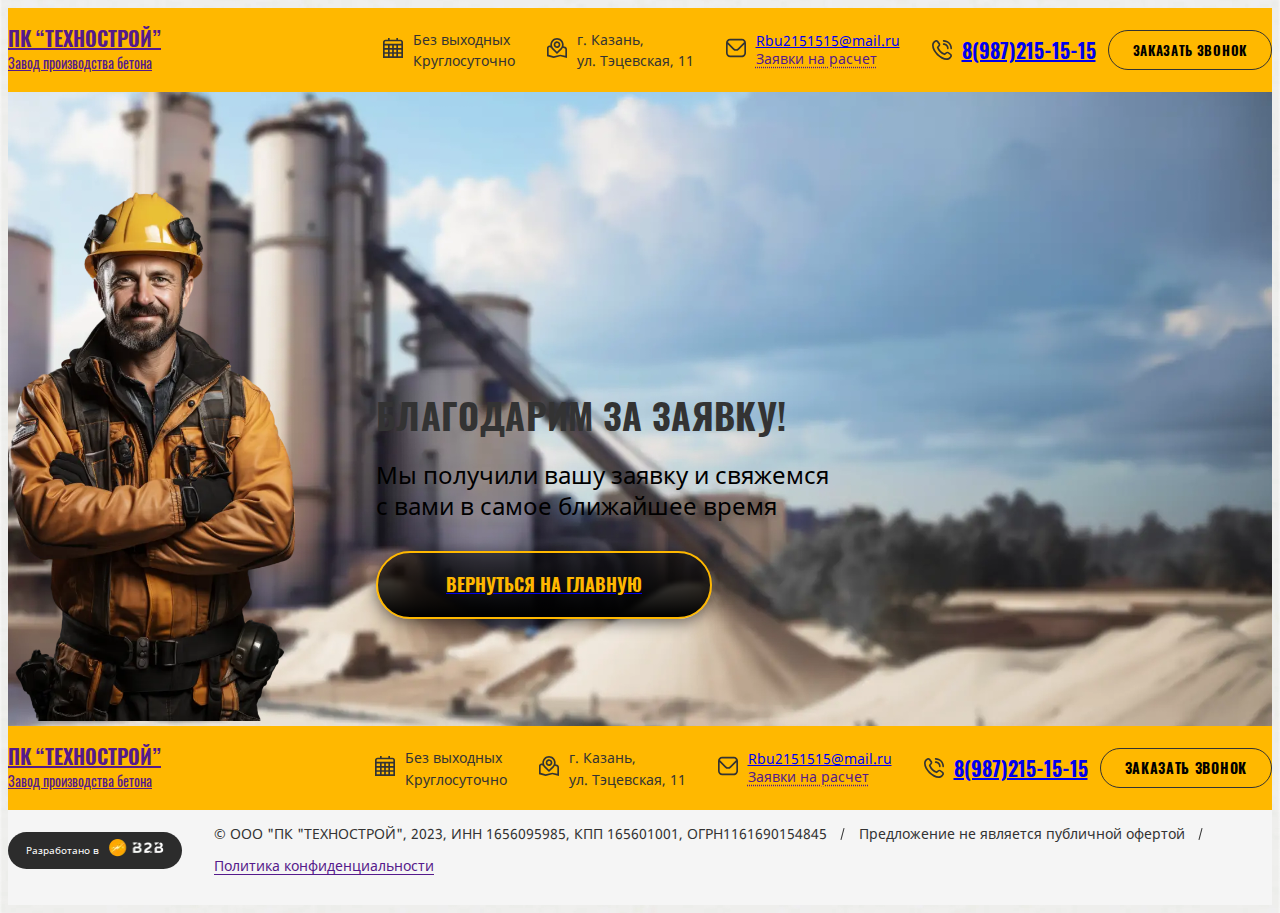
<file: gratitude.html>
<!DOCTYPE html>
<html lang="en">

<head>
	<meta charset="UTF-8">
	<meta name="viewport" content="width=device-width, initial-scale=1.0">
	<meta name="keywords" content="">
	<script src="https://degorov.ru/1base/wp-content/themes/Goodini/assets/js/jquery-3.5.1.min.js"></script>
	<link rel="stylesheet" type="text/css" href="https://degorov.ru/1base/wp-content/themes/Goodini/assets/css/base.min.css" />
	<link rel="stylesheet" type="text/css" href="https://degorov.ru/1base/wp-content/themes/Goodini/assets/css/blocks.css" />
	<link rel="stylesheet" type="text/css" href="https://degorov.ru/1base/wp-content/themes/Goodini/assets/css/modules.css" />
	<link rel="stylesheet" type="text/css" href="https://degorov.ru/1base/wp-content/themes/Goodini/assets/css/anim.css" />
	<script src="https://api-maps.yandex.ru/2.1/?lang=ru_RU&apikey=9133eb49-3a97-4b2d-90be-6b80a97a5036" type="text/javascript"></script>
	<link rel="stylesheet" href="css/style.min.css">
	<title>Благодарим за заявку!</title>
</head>


<body>
	<div class="wrapper">

		<header class="header">
    <div class="container-fluid">
        <div class="header__inner">
            <div class="header__left">
                <a class="header__logo" href="">
                    <span>ПК “Технострой”</span>
                    <span>Завод производства бетона</span>
                </a>
            </div>
            <div class="header__right">
                <div class="header__items">
                    <div class="header__item">
                        <div class="header__item-icon">
                            <svg width="20" height="20" viewBox="0 0 20 20" fill="none" xmlns="http://www.w3.org/2000/svg">
                                <path d="M17.5 1.66667H15V0H13.3333V1.66667H6.66667V0H5V1.66667H2.5C1.125 1.66667 0 2.79167 0 4.16667V20H20V4.16667C20 2.79167 18.875 1.66667 17.5 1.66667ZM2.5 3.33333H17.5C17.9583 3.33333 18.3333 3.70833 18.3333 4.16667V5.83333H1.66667V4.16667C1.66667 3.70833 2.04167 3.33333 2.5 3.33333ZM13.3333 7.5V10H10.8333V7.5H13.3333ZM9.16667 10H6.66667V7.5H9.16667V10ZM5 10H1.66667V7.5H5V10ZM5 11.6667V14.1667H1.66667V11.6667H5ZM6.66667 11.6667H9.16667V14.1667H6.66667V11.6667ZM9.16667 15.8333V18.3333H6.66667V15.8333H9.16667ZM10.8333 15.8333H13.3333V18.3333H10.8333V15.8333ZM10.8333 14.1667V11.6667H13.3333V14.1667H10.8333ZM15 11.6667H18.3333V14.1667H15V11.6667ZM15 10V7.5H18.3333V10H15ZM1.66667 15.8333H5V18.3333H1.66667V15.8333ZM15 18.3333V15.8333H18.3333V18.3333H15Z" fill="#333333"/>
                            </svg>
                        </div>
                        <div class="header__item-text">
                            <span>Без выходных <br> Круглосуточно</span>
                        </div>
                    </div>
                    <div class="header__item">
                        <div class="header__item-icon">
                            <svg width="20" height="20" viewBox="0 0 20 20" fill="none" xmlns="http://www.w3.org/2000/svg">
                                <path d="M10 10C10.6593 10 11.3037 9.80451 11.8519 9.43824C12.4001 9.07197 12.8273 8.55137 13.0796 7.94228C13.3319 7.3332 13.3979 6.66297 13.2693 6.01637C13.1407 5.36977 12.8232 4.77582 12.357 4.30965C11.8908 3.84347 11.2969 3.526 10.6503 3.39739C10.0037 3.26877 9.33348 3.33478 8.72439 3.58707C8.1153 3.83937 7.59471 4.26661 7.22844 4.81477C6.86216 5.36293 6.66667 6.0074 6.66667 6.66667C6.66667 7.55073 7.01786 8.39857 7.64298 9.02369C8.2681 9.64882 9.11595 10 10 10ZM10 5.00001C10.3296 5.00001 10.6519 5.09775 10.926 5.28089C11.2 5.46402 11.4137 5.72432 11.5398 6.02887C11.6659 6.33341 11.699 6.66852 11.6346 6.99182C11.5703 7.31512 11.4116 7.6121 11.1785 7.84518C10.9454 8.07827 10.6485 8.23701 10.3252 8.30131C10.0018 8.36562 9.66674 8.33262 9.3622 8.20647C9.05765 8.08033 8.79735 7.8667 8.61422 7.59262C8.43108 7.31854 8.33333 6.99631 8.33333 6.66667C8.33333 6.22464 8.50893 5.80072 8.82149 5.48816C9.13405 5.1756 9.55797 5.00001 10 5.00001ZM13.3333 18.3583L20 19.9817V11.2358C19.9998 10.6991 19.8269 10.1766 19.5068 9.74574C19.1867 9.31486 18.7364 8.99847 18.2225 8.84334L16.4725 8.26C16.6005 7.74022 16.6657 7.20697 16.6667 6.67167C16.6667 4.90356 15.9643 3.20787 14.714 1.95763C13.4638 0.707384 11.7681 0.00500488 10 0.00500488C8.23189 0.00500488 6.5362 0.707384 5.28596 1.95763C4.03571 3.20787 3.33333 4.90356 3.33333 6.67167C3.3358 7.00995 3.36365 7.34757 3.41667 7.68167C3.03822 7.5308 2.62858 7.47496 2.22356 7.51904C1.81854 7.56312 1.4305 7.70578 1.09337 7.93453C0.756246 8.16328 0.480311 8.47116 0.289705 8.83123C0.0990992 9.1913 -0.000369342 9.5926 1.03053e-06 10V18.1267L6.6525 20.0275L13.3333 18.3583ZM6.46417 3.13667C7.40354 2.21063 8.67078 1.69331 9.98985 1.6974C11.3089 1.7015 12.5729 2.22667 13.5065 3.15851C14.4402 4.09036 14.9677 5.35338 14.9743 6.67244C14.9809 7.9915 14.4659 9.25973 13.5417 10.2008L10 13.6667L6.46417 10.2075C5.52656 9.26983 4.99982 7.99811 4.99982 6.67209C4.99982 5.34606 5.52656 4.07434 6.46417 3.13667ZM1.66667 10C1.66562 9.86256 1.69909 9.72706 1.76403 9.60592C1.82897 9.48478 1.92329 9.38188 2.03833 9.30667C2.15868 9.22769 2.29732 9.18099 2.44092 9.17107C2.58453 9.16115 2.72827 9.18833 2.85833 9.25001L4.05333 9.68167C4.37305 10.3148 4.79132 10.8931 5.2925 11.395L10 16L14.7142 11.3892C15.1777 10.9263 15.5708 10.3979 15.8808 9.82084L17.7283 10.4383C17.9023 10.4881 18.0554 10.5932 18.1644 10.7377C18.2734 10.8821 18.3324 11.0582 18.3325 11.2392V17.8633L13.3333 16.6417L6.68333 18.3083L1.66667 16.8717V10Z" fill="#333333"/>
                            </svg>
                        </div>
                        <div class="header__item-text">
                            <span>г. Казань, <br> ул. Тэцевская, 11</span>
                        </div>
                    </div>
                    <div class="header__item">
                        <a class="header__item-icon" href="mailto:Rbu2151515@mail.ru">
                            <svg width="20" height="20" viewBox="0 0 20 20" fill="none" xmlns="http://www.w3.org/2000/svg">
                                <path d="M15.8333 0.833374H4.16667C3.062 0.834697 2.00296 1.27411 1.22185 2.05522C0.440735 2.83634 0.00132321 3.89538 0 5.00004L0 15C0.00132321 16.1047 0.440735 17.1637 1.22185 17.9449C2.00296 18.726 3.062 19.1654 4.16667 19.1667H15.8333C16.938 19.1654 17.997 18.726 18.7782 17.9449C19.5593 17.1637 19.9987 16.1047 20 15V5.00004C19.9987 3.89538 19.5593 2.83634 18.7782 2.05522C17.997 1.27411 16.938 0.834697 15.8333 0.833374ZM4.16667 2.50004H15.8333C16.3323 2.50102 16.8196 2.6513 17.2325 2.93154C17.6453 3.21179 17.9649 3.60916 18.15 4.07254L11.7683 10.455C11.2987 10.9228 10.6628 11.1854 10 11.1854C9.33715 11.1854 8.70131 10.9228 8.23167 10.455L1.85 4.07254C2.03512 3.60916 2.35468 3.21179 2.76754 2.93154C3.1804 2.6513 3.66768 2.50102 4.16667 2.50004ZM15.8333 17.5H4.16667C3.50363 17.5 2.86774 17.2367 2.3989 16.7678C1.93006 16.299 1.66667 15.6631 1.66667 15V6.25004L7.05333 11.6334C7.83552 12.4136 8.89521 12.8517 10 12.8517C11.1048 12.8517 12.1645 12.4136 12.9467 11.6334L18.3333 6.25004V15C18.3333 15.6631 18.0699 16.299 17.6011 16.7678C17.1323 17.2367 16.4964 17.5 15.8333 17.5Z" fill="#333333"/>
                            </svg>
                        </a>
                        <div class="header__item-text">
                            <a href="mailto:Rbu2151515@mail.ru">Rbu2151515@mail.ru</a>
                            <a href="">Заявки на расчет</a>
                        </div>                       
                    </div>
                </div>
                <div class="header__btns">
                    <a class="header__phone" href="tel:8(987)2151515">
                        <i>
                            <svg width="20" height="20" viewBox="0 0 20 20" fill="none" xmlns="http://www.w3.org/2000/svg">
                                <path d="M10.8333 0.833321C10.8333 0.612308 10.9211 0.400346 11.0774 0.244066C11.2337 0.0877854 11.4457 -1.19669e-05 11.6667 -1.19669e-05C13.8761 0.00241436 15.9943 0.881167 17.5565 2.44344C19.1188 4.00572 19.9976 6.12393 20 8.33332C20 8.55434 19.9122 8.7663 19.7559 8.92258C19.5996 9.07886 19.3877 9.16666 19.1667 9.16666C18.9457 9.16666 18.7337 9.07886 18.5774 8.92258C18.4211 8.7663 18.3333 8.55434 18.3333 8.33332C18.3313 6.56582 17.6283 4.87128 16.3785 3.62147C15.1287 2.37166 13.4342 1.66864 11.6667 1.66665C11.4457 1.66665 11.2337 1.57886 11.0774 1.42258C10.9211 1.2663 10.8333 1.05434 10.8333 0.833321ZM11.6667 4.99999C12.5507 4.99999 13.3986 5.35118 14.0237 5.9763C14.6488 6.60142 15 7.44927 15 8.33332C15 8.55434 15.0878 8.7663 15.2441 8.92258C15.4004 9.07886 15.6123 9.16666 15.8333 9.16666C16.0543 9.16666 16.2663 9.07886 16.4226 8.92258C16.5789 8.7663 16.6667 8.55434 16.6667 8.33332C16.6653 7.00765 16.1381 5.73665 15.2007 4.79925C14.2633 3.86185 12.9923 3.33465 11.6667 3.33332C11.4457 3.33332 11.2337 3.42112 11.0774 3.5774C10.9211 3.73368 10.8333 3.94564 10.8333 4.16666C10.8333 4.38767 10.9211 4.59963 11.0774 4.75591C11.2337 4.91219 11.4457 4.99999 11.6667 4.99999ZM19.2442 13.9492C19.7271 14.4334 19.9983 15.0894 19.9983 15.7733C19.9983 16.4572 19.7271 17.1132 19.2442 17.5975L18.4858 18.4717C11.6608 25.0058 -4.9475 8.40166 1.48583 1.55499L2.44417 0.721655C2.92897 0.252219 3.57911 -0.00747107 4.25392 -0.00123293C4.92873 0.0050052 5.57395 0.27667 6.05 0.754988C6.07583 0.780822 7.62 2.78666 7.62 2.78666C8.07819 3.26801 8.33325 3.90743 8.33217 4.57199C8.33108 5.23655 8.07393 5.87513 7.61417 6.35499L6.64917 7.56832C7.18321 8.86592 7.96839 10.0452 8.95959 11.0384C9.9508 12.0316 11.1285 12.8192 12.425 13.3558L13.6458 12.385C14.1258 11.9256 14.7642 11.6687 15.4286 11.6678C16.0929 11.6669 16.7321 11.9219 17.2133 12.38C17.2133 12.38 19.2183 13.9233 19.2442 13.9492ZM18.0975 15.1608C18.0975 15.1608 16.1033 13.6267 16.0775 13.6008C15.9058 13.4306 15.6738 13.3351 15.4321 13.3351C15.1903 13.3351 14.9583 13.4306 14.7867 13.6008C14.7642 13.6242 13.0833 14.9633 13.0833 14.9633C12.9701 15.0535 12.8353 15.1126 12.6922 15.1348C12.5491 15.157 12.4028 15.1416 12.2675 15.09C10.5879 14.4646 9.06228 13.4856 7.79403 12.2192C6.52578 10.9528 5.5445 9.42868 4.91667 7.74999C4.861 7.61287 4.84285 7.4634 4.86409 7.31694C4.88532 7.17048 4.94518 7.03232 5.0375 6.91666C5.0375 6.91666 6.37667 5.23499 6.39917 5.21332C6.56939 5.04164 6.6649 4.80967 6.6649 4.56791C6.6649 4.32614 6.56939 4.09417 6.39917 3.92249C6.37333 3.89749 4.83917 1.90165 4.83917 1.90165C4.66492 1.74541 4.4375 1.66173 4.20354 1.66778C3.96958 1.67382 3.74678 1.76912 3.58083 1.93415L2.6225 2.76749C-2.07917 8.42082 12.3133 22.015 17.2675 17.3333L18.0267 16.4583C18.2046 16.2935 18.3114 16.066 18.3246 15.8239C18.3379 15.5818 18.2564 15.344 18.0975 15.1608Z" fill="#333333"/>
                            </svg>
                        </i>
                        <span>8(987)215-15-15</span>
                    </a>
                    <button class="header__btn">
                        <span>Заказать звонок</span>
                    </button>
                </div>
            </div>
            <div class="burger">
                <span></span>
                <span></span>
                <span></span>
            </div>
        </div>
    </div>
</header>

		<main class="content">
			<section class="gratitude">
				<div class="container-fluid">
					<div class="gratitude__inner">
						<div class="gratitude__img">
							<img class="lazyload" data-src="img/gratitude-img.webp" alt="">
						</div>
						<div class="gratitude__desc">
							<h2>Благодарим за заявку!</h2>
							<div class="gratitude__subtitle">Мы получили вашу заявку и свяжемся <br> с вами в самое ближайшее время</div>
							<a class="gratitude__btn mbtn btn-black" href="index.html">
								<span>Вернуться на главную</span>
							</a>
						</div>
					</div>
				</div>
			</section>
		</main>

		<footer class="footer">
    <div class="footer-top">
        <div class="container-fluid">
            <div class="footer-top__inner">
                <div class="footer-top__left">
                    <a class="footer-top__logo" href="">
                        <span>ПК “Технострой”</span>
                        <span>Завод производства бетона</span>
                    </a>
                </div>
                <div class="footer-top__right">
                    <div class="footer-top__items">
                        <div class="footer-top__item">
                            <div class="footer-top__item-icon">
                                <svg width="20" height="20" viewBox="0 0 20 20" fill="none" xmlns="http://www.w3.org/2000/svg">
                                    <path d="M17.5 1.66667H15V0H13.3333V1.66667H6.66667V0H5V1.66667H2.5C1.125 1.66667 0 2.79167 0 4.16667V20H20V4.16667C20 2.79167 18.875 1.66667 17.5 1.66667ZM2.5 3.33333H17.5C17.9583 3.33333 18.3333 3.70833 18.3333 4.16667V5.83333H1.66667V4.16667C1.66667 3.70833 2.04167 3.33333 2.5 3.33333ZM13.3333 7.5V10H10.8333V7.5H13.3333ZM9.16667 10H6.66667V7.5H9.16667V10ZM5 10H1.66667V7.5H5V10ZM5 11.6667V14.1667H1.66667V11.6667H5ZM6.66667 11.6667H9.16667V14.1667H6.66667V11.6667ZM9.16667 15.8333V18.3333H6.66667V15.8333H9.16667ZM10.8333 15.8333H13.3333V18.3333H10.8333V15.8333ZM10.8333 14.1667V11.6667H13.3333V14.1667H10.8333ZM15 11.6667H18.3333V14.1667H15V11.6667ZM15 10V7.5H18.3333V10H15ZM1.66667 15.8333H5V18.3333H1.66667V15.8333ZM15 18.3333V15.8333H18.3333V18.3333H15Z" fill="#333333"/>
                                </svg>
                            </div>
                            <div class="footer-top__item-text">
                                <span>Без выходных <br> Круглосуточно</span>
                            </div>
                        </div>
                        <div class="footer-top__item">
                            <div class="footer-top__item-icon">
                                <svg width="20" height="20" viewBox="0 0 20 20" fill="none" xmlns="http://www.w3.org/2000/svg">
                                    <path d="M10 10C10.6593 10 11.3037 9.80451 11.8519 9.43824C12.4001 9.07197 12.8273 8.55137 13.0796 7.94228C13.3319 7.3332 13.3979 6.66297 13.2693 6.01637C13.1407 5.36977 12.8232 4.77582 12.357 4.30965C11.8908 3.84347 11.2969 3.526 10.6503 3.39739C10.0037 3.26877 9.33348 3.33478 8.72439 3.58707C8.1153 3.83937 7.59471 4.26661 7.22844 4.81477C6.86216 5.36293 6.66667 6.0074 6.66667 6.66667C6.66667 7.55073 7.01786 8.39857 7.64298 9.02369C8.2681 9.64882 9.11595 10 10 10ZM10 5.00001C10.3296 5.00001 10.6519 5.09775 10.926 5.28089C11.2 5.46402 11.4137 5.72432 11.5398 6.02887C11.6659 6.33341 11.699 6.66852 11.6346 6.99182C11.5703 7.31512 11.4116 7.6121 11.1785 7.84518C10.9454 8.07827 10.6485 8.23701 10.3252 8.30131C10.0018 8.36562 9.66674 8.33262 9.3622 8.20647C9.05765 8.08033 8.79735 7.8667 8.61422 7.59262C8.43108 7.31854 8.33333 6.99631 8.33333 6.66667C8.33333 6.22464 8.50893 5.80072 8.82149 5.48816C9.13405 5.1756 9.55797 5.00001 10 5.00001ZM13.3333 18.3583L20 19.9817V11.2358C19.9998 10.6991 19.8269 10.1766 19.5068 9.74574C19.1867 9.31486 18.7364 8.99847 18.2225 8.84334L16.4725 8.26C16.6005 7.74022 16.6657 7.20697 16.6667 6.67167C16.6667 4.90356 15.9643 3.20787 14.714 1.95763C13.4638 0.707384 11.7681 0.00500488 10 0.00500488C8.23189 0.00500488 6.5362 0.707384 5.28596 1.95763C4.03571 3.20787 3.33333 4.90356 3.33333 6.67167C3.3358 7.00995 3.36365 7.34757 3.41667 7.68167C3.03822 7.5308 2.62858 7.47496 2.22356 7.51904C1.81854 7.56312 1.4305 7.70578 1.09337 7.93453C0.756246 8.16328 0.480311 8.47116 0.289705 8.83123C0.0990992 9.1913 -0.000369342 9.5926 1.03053e-06 10V18.1267L6.6525 20.0275L13.3333 18.3583ZM6.46417 3.13667C7.40354 2.21063 8.67078 1.69331 9.98985 1.6974C11.3089 1.7015 12.5729 2.22667 13.5065 3.15851C14.4402 4.09036 14.9677 5.35338 14.9743 6.67244C14.9809 7.9915 14.4659 9.25973 13.5417 10.2008L10 13.6667L6.46417 10.2075C5.52656 9.26983 4.99982 7.99811 4.99982 6.67209C4.99982 5.34606 5.52656 4.07434 6.46417 3.13667ZM1.66667 10C1.66562 9.86256 1.69909 9.72706 1.76403 9.60592C1.82897 9.48478 1.92329 9.38188 2.03833 9.30667C2.15868 9.22769 2.29732 9.18099 2.44092 9.17107C2.58453 9.16115 2.72827 9.18833 2.85833 9.25001L4.05333 9.68167C4.37305 10.3148 4.79132 10.8931 5.2925 11.395L10 16L14.7142 11.3892C15.1777 10.9263 15.5708 10.3979 15.8808 9.82084L17.7283 10.4383C17.9023 10.4881 18.0554 10.5932 18.1644 10.7377C18.2734 10.8821 18.3324 11.0582 18.3325 11.2392V17.8633L13.3333 16.6417L6.68333 18.3083L1.66667 16.8717V10Z" fill="#333333"/>
                                </svg>
                            </div>
                            <div class="footer-top__item-text">
                                <span>г. Казань, <br> ул. Тэцевская, 11</span>
                            </div>
                        </div>
                        <div class="footer-top__item">
                            <a class="footer-top__item-icon" href="mailto:Rbu2151515@mail.ru">
                                <svg width="20" height="20" viewBox="0 0 20 20" fill="none" xmlns="http://www.w3.org/2000/svg">
                                    <path d="M15.8333 0.833374H4.16667C3.062 0.834697 2.00296 1.27411 1.22185 2.05522C0.440735 2.83634 0.00132321 3.89538 0 5.00004L0 15C0.00132321 16.1047 0.440735 17.1637 1.22185 17.9449C2.00296 18.726 3.062 19.1654 4.16667 19.1667H15.8333C16.938 19.1654 17.997 18.726 18.7782 17.9449C19.5593 17.1637 19.9987 16.1047 20 15V5.00004C19.9987 3.89538 19.5593 2.83634 18.7782 2.05522C17.997 1.27411 16.938 0.834697 15.8333 0.833374ZM4.16667 2.50004H15.8333C16.3323 2.50102 16.8196 2.6513 17.2325 2.93154C17.6453 3.21179 17.9649 3.60916 18.15 4.07254L11.7683 10.455C11.2987 10.9228 10.6628 11.1854 10 11.1854C9.33715 11.1854 8.70131 10.9228 8.23167 10.455L1.85 4.07254C2.03512 3.60916 2.35468 3.21179 2.76754 2.93154C3.1804 2.6513 3.66768 2.50102 4.16667 2.50004ZM15.8333 17.5H4.16667C3.50363 17.5 2.86774 17.2367 2.3989 16.7678C1.93006 16.299 1.66667 15.6631 1.66667 15V6.25004L7.05333 11.6334C7.83552 12.4136 8.89521 12.8517 10 12.8517C11.1048 12.8517 12.1645 12.4136 12.9467 11.6334L18.3333 6.25004V15C18.3333 15.6631 18.0699 16.299 17.6011 16.7678C17.1323 17.2367 16.4964 17.5 15.8333 17.5Z" fill="#333333"/>
                                </svg>
                            </a>
                            <div class="footer-top__item-text">
                                <a href="mailto:Rbu2151515@mail.ru">Rbu2151515@mail.ru</a>
                                <a href="">Заявки на расчет</a>
                            </div>
                        </div>
                    </div>
                    <div class="footer-top__btns">
                        <a class="footer-top__phone" href="tel:8(987)2151515">
                            <i>
                                <svg width="20" height="20" viewBox="0 0 20 20" fill="none" xmlns="http://www.w3.org/2000/svg">
                                    <path d="M10.8333 0.833321C10.8333 0.612308 10.9211 0.400346 11.0774 0.244066C11.2337 0.0877854 11.4457 -1.19669e-05 11.6667 -1.19669e-05C13.8761 0.00241436 15.9943 0.881167 17.5565 2.44344C19.1188 4.00572 19.9976 6.12393 20 8.33332C20 8.55434 19.9122 8.7663 19.7559 8.92258C19.5996 9.07886 19.3877 9.16666 19.1667 9.16666C18.9457 9.16666 18.7337 9.07886 18.5774 8.92258C18.4211 8.7663 18.3333 8.55434 18.3333 8.33332C18.3313 6.56582 17.6283 4.87128 16.3785 3.62147C15.1287 2.37166 13.4342 1.66864 11.6667 1.66665C11.4457 1.66665 11.2337 1.57886 11.0774 1.42258C10.9211 1.2663 10.8333 1.05434 10.8333 0.833321ZM11.6667 4.99999C12.5507 4.99999 13.3986 5.35118 14.0237 5.9763C14.6488 6.60142 15 7.44927 15 8.33332C15 8.55434 15.0878 8.7663 15.2441 8.92258C15.4004 9.07886 15.6123 9.16666 15.8333 9.16666C16.0543 9.16666 16.2663 9.07886 16.4226 8.92258C16.5789 8.7663 16.6667 8.55434 16.6667 8.33332C16.6653 7.00765 16.1381 5.73665 15.2007 4.79925C14.2633 3.86185 12.9923 3.33465 11.6667 3.33332C11.4457 3.33332 11.2337 3.42112 11.0774 3.5774C10.9211 3.73368 10.8333 3.94564 10.8333 4.16666C10.8333 4.38767 10.9211 4.59963 11.0774 4.75591C11.2337 4.91219 11.4457 4.99999 11.6667 4.99999ZM19.2442 13.9492C19.7271 14.4334 19.9983 15.0894 19.9983 15.7733C19.9983 16.4572 19.7271 17.1132 19.2442 17.5975L18.4858 18.4717C11.6608 25.0058 -4.9475 8.40166 1.48583 1.55499L2.44417 0.721655C2.92897 0.252219 3.57911 -0.00747107 4.25392 -0.00123293C4.92873 0.0050052 5.57395 0.27667 6.05 0.754988C6.07583 0.780822 7.62 2.78666 7.62 2.78666C8.07819 3.26801 8.33325 3.90743 8.33217 4.57199C8.33108 5.23655 8.07393 5.87513 7.61417 6.35499L6.64917 7.56832C7.18321 8.86592 7.96839 10.0452 8.95959 11.0384C9.9508 12.0316 11.1285 12.8192 12.425 13.3558L13.6458 12.385C14.1258 11.9256 14.7642 11.6687 15.4286 11.6678C16.0929 11.6669 16.7321 11.9219 17.2133 12.38C17.2133 12.38 19.2183 13.9233 19.2442 13.9492ZM18.0975 15.1608C18.0975 15.1608 16.1033 13.6267 16.0775 13.6008C15.9058 13.4306 15.6738 13.3351 15.4321 13.3351C15.1903 13.3351 14.9583 13.4306 14.7867 13.6008C14.7642 13.6242 13.0833 14.9633 13.0833 14.9633C12.9701 15.0535 12.8353 15.1126 12.6922 15.1348C12.5491 15.157 12.4028 15.1416 12.2675 15.09C10.5879 14.4646 9.06228 13.4856 7.79403 12.2192C6.52578 10.9528 5.5445 9.42868 4.91667 7.74999C4.861 7.61287 4.84285 7.4634 4.86409 7.31694C4.88532 7.17048 4.94518 7.03232 5.0375 6.91666C5.0375 6.91666 6.37667 5.23499 6.39917 5.21332C6.56939 5.04164 6.6649 4.80967 6.6649 4.56791C6.6649 4.32614 6.56939 4.09417 6.39917 3.92249C6.37333 3.89749 4.83917 1.90165 4.83917 1.90165C4.66492 1.74541 4.4375 1.66173 4.20354 1.66778C3.96958 1.67382 3.74678 1.76912 3.58083 1.93415L2.6225 2.76749C-2.07917 8.42082 12.3133 22.015 17.2675 17.3333L18.0267 16.4583C18.2046 16.2935 18.3114 16.066 18.3246 15.8239C18.3379 15.5818 18.2564 15.344 18.0975 15.1608Z" fill="#333333"/>
                                </svg>
                            </i>
                            <span>8(987)215-15-15</span>
                        </a>
                        <button class="footer-top__btn">
                            <span>Заказать звонок</span>
                        </button>
                    </div>
                </div>
            </div>
        </div>
    </div>
    <div class="footer-bottom">
        <div class="container-fluid">
            <div class="footer-bottom__inner">
                <div class="footer-bottom__b2b">
                    <span>Разработано в</span>
                    <i>
                        <img src="img/b2b-logo.webp" alt="">
                    </i>
                </div>
                <div class="footer-bottom__info">
                    <p>© ООО "ПК "ТЕХНОСТРОЙ", 2023, ИНН 1656095985, КПП 165601001, ОГРН1161690154845</p>
                    <p>Предложение не является публичной офертой</p>
                    <p>
                        <a href="">Политика конфиденциальности</a>
                    </p>
                </div>
            </div>
        </div>
    </div>
</footer>


	</div>

	<script src="https://degorov.ru/1base/wp-content/themes/Goodini/assets/js/base.min.js"></script>
<script src="https://degorov.ru/1base/wp-content/themes/Goodini/assets/js/validate.min.js"></script>
<script src="js/lazysizes.min.js"></script>
<script src="js/main.min.js"></script>

	<script type="text/javascript">

    let center = [55.848630, 49.063654];

    function init() {
        let map = new ymaps.Map('map', {
            center: center,
            zoom: 15
        });

        let mapObjects = [
            {
                text: "г.Казань, ул. Тэцевская, 11",
                cords: [55.848630, 49.063654]
            },
        ]

        mapObjects.forEach(object => {
            let placemark = new ymaps.Placemark(object.cords, {
                balloonContent: `

			<div class="balloon">
				<div class="balloon__text">
				    ${object.text}
                </div>
			</div>

		`
            }, {
                iconLayout: 'default#image',
                iconImageHref: "img/map-icon.svg",
                iconImageSize: [45, 60],
                // iconImageOffset: [-15, -44]
            });

            map.geoObjects.add(placemark);
        })

        map.controls.remove('geolocationControl'); // удаляем геолокацию
        map.controls.remove('searchControl'); // удаляем поиск
        map.controls.remove('trafficControl'); // удаляем контроль трафика
        map.controls.remove('typeSelector'); // удаляем тип
        map.controls.remove('fullscreenControl'); // удаляем кнопку перехода в полноэкранный режим
        map.controls.remove('zoomControl'); // удаляем контрол зуммирования
        map.controls.remove('rulerControl'); // удаляем контрол правил

    }

    ymaps.ready(init);

</script>
	<script>
		const displayWindowSize = () => {

			const StartWindowHeight = window.innerHeight;
			const windowWidth = window.innerWidth;
			const windowHeight = window.innerHeight;

			const ratio_default = 1.98;
			const ratio_current = windowWidth / windowHeight;
			const coef_ratio = (ratio_default / ratio_current).toFixed(2);
			const coef_height = (Math.max(windowHeight / 775, 0.78)).toFixed(2);
			const coef_width = (Math.min(coef_ratio * 1.07, 0.95)).toFixed(2);

			if ((StartWindowHeight !== windowHeight) && (navigator.platform !== 'iPhone' && navigator.platform !== 'iPad')) {
				document.body.classList.add("keyboard-on");
			} else {
				document.body.classList.remove("keyboard-on");
			}

			if (coef_ratio < 1) {
				document.documentElement.style.setProperty('--coef_r', coef_ratio);
			}
			if (coef_height < 1) {
				document.documentElement.style.setProperty('--coef_h', coef_height);
			}
			if (coef_width < 1) {
				document.documentElement.style.setProperty('--coef_w', coef_width);
			}
		};

		window.addEventListener("resize", displayWindowSize);

		// Инициализация функции отображения размера окна
		displayWindowSize();
	</script>

</body>

</html>
</file>
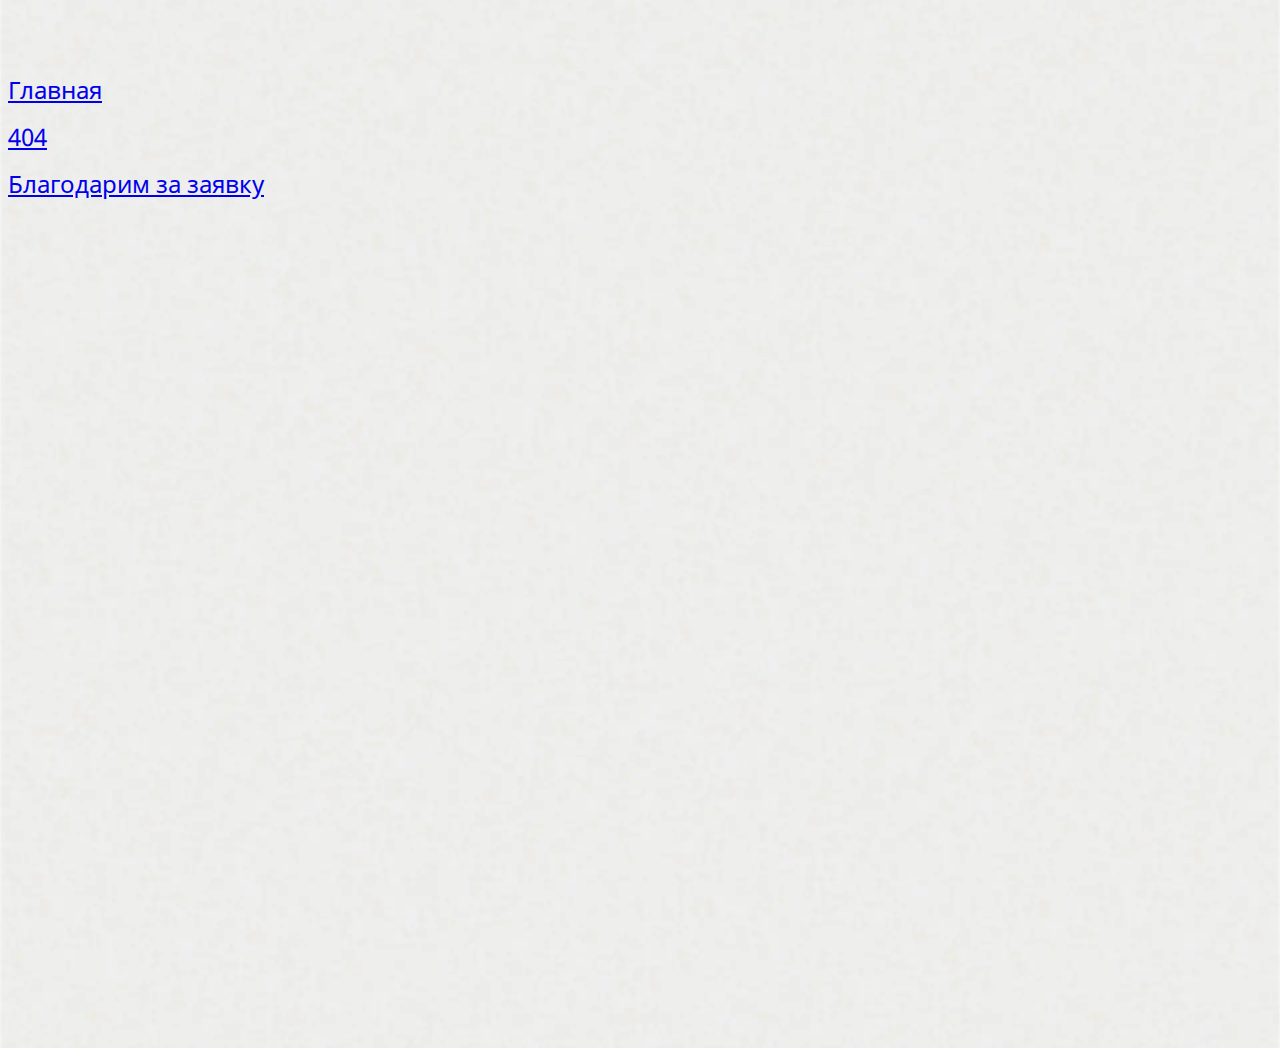
<file: nav.html>
<!DOCTYPE html>
<html lang="en">

<head>
	<meta charset="UTF-8">
	<meta name="viewport" content="width=device-width, initial-scale=1.0">
	<meta name="keywords" content="">
	<script src="https://degorov.ru/1base/wp-content/themes/Goodini/assets/js/jquery-3.5.1.min.js"></script>
	<link rel="stylesheet" type="text/css" href="https://degorov.ru/1base/wp-content/themes/Goodini/assets/css/base.min.css" />
	<link rel="stylesheet" type="text/css" href="https://degorov.ru/1base/wp-content/themes/Goodini/assets/css/blocks.css" />
	<link rel="stylesheet" type="text/css" href="https://degorov.ru/1base/wp-content/themes/Goodini/assets/css/modules.css" />
	<link rel="stylesheet" type="text/css" href="https://degorov.ru/1base/wp-content/themes/Goodini/assets/css/anim.css" />
	<script src="https://api-maps.yandex.ru/2.1/?lang=ru_RU&apikey=9133eb49-3a97-4b2d-90be-6b80a97a5036" type="text/javascript"></script>
	<link rel="stylesheet" href="css/style.min.css">
	<title>Навигация</title>
</head>


<body>
	<div class="wrapper">

		<div class="container-fluid">
			<ul class="navigation-list">
				<li><a href="index.html">Главная</a></li>
				<li><a href="404.html">404</a></li>
				<li><a href="gratitude.html">Благодарим за заявку</a></li>
			</ul>
		</div>

	</div>

	<script src="https://degorov.ru/1base/wp-content/themes/Goodini/assets/js/base.min.js"></script>
<script src="https://degorov.ru/1base/wp-content/themes/Goodini/assets/js/validate.min.js"></script>
<script src="js/lazysizes.min.js"></script>
<script src="js/main.min.js"></script>

	<script type="text/javascript">

    let center = [55.848630, 49.063654];

    function init() {
        let map = new ymaps.Map('map', {
            center: center,
            zoom: 15
        });

        let mapObjects = [
            {
                text: "г.Казань, ул. Тэцевская, 11",
                cords: [55.848630, 49.063654]
            },
        ]

        mapObjects.forEach(object => {
            let placemark = new ymaps.Placemark(object.cords, {
                balloonContent: `

			<div class="balloon">
				<div class="balloon__text">
				    ${object.text}
                </div>
			</div>

		`
            }, {
                iconLayout: 'default#image',
                iconImageHref: "img/map-icon.svg",
                iconImageSize: [45, 60],
                // iconImageOffset: [-15, -44]
            });

            map.geoObjects.add(placemark);
        })

        map.controls.remove('geolocationControl'); // удаляем геолокацию
        map.controls.remove('searchControl'); // удаляем поиск
        map.controls.remove('trafficControl'); // удаляем контроль трафика
        map.controls.remove('typeSelector'); // удаляем тип
        map.controls.remove('fullscreenControl'); // удаляем кнопку перехода в полноэкранный режим
        map.controls.remove('zoomControl'); // удаляем контрол зуммирования
        map.controls.remove('rulerControl'); // удаляем контрол правил

    }

    ymaps.ready(init);

</script>

</body>

</html>
</file>
<file: css/style.min.css>
@font-face{font-family:NotoSans;font-weight:400;src:url(../fonts/NotoSans.woff) format("woff")}@font-face{font-family:NotoSans;font-weight:400;src:url(../fonts/NotoSans.woff2) format("woff2")}@font-face{font-family:NotoSans;font-weight:700;src:url(../fonts/NotoSans-Bold.woff) format("woff")}@font-face{font-family:NotoSans;font-weight:700;src:url(../fonts/NotoSans-Bold.woff2) format("woff2")}@font-face{font-family:Oswald;font-weight:300;src:url(../fonts/Oswald-Light.woff) format("woff")}@font-face{font-family:Oswald;font-weight:300;src:url(../fonts/Oswald-Light.woff2) format("woff2")}@font-face{font-family:Oswald;font-weight:400;src:url(../fonts/Oswald-Regular.woff) format("woff")}@font-face{font-family:Oswald;font-weight:400;src:url(../fonts/Oswald-Regular.woff2) format("woff2")}@font-face{font-family:Oswald;font-weight:500;src:url(../fonts/Oswald-Medium.woff) format("woff")}@font-face{font-family:Oswald;font-weight:500;src:url(../fonts/Oswald-Medium.woff2) format("woff2")}@font-face{font-family:Oswald;font-weight:600;src:url(../fonts/Oswald-SemiBold.woff) format("woff")}@font-face{font-family:Oswald;font-weight:600;src:url(../fonts/Oswald-SemiBold.woff2) format("woff2")}@font-face{font-family:Oswald;font-weight:700;src:url(../fonts/Oswald-Bold.woff) format("woff")}@font-face{font-family:Oswald;font-weight:700;src:url(../fonts/Oswald-Bold.woff2) format("woff2")}.header{position:relative;z-index:2;color:#333;background:#ffb800;-webkit-backdrop-filter:blur(.5rem);backdrop-filter:blur(.5rem);padding:1.125rem 0}.header__inner{display:-webkit-box;display:-ms-flexbox;display:flex;-webkit-box-pack:justify;-ms-flex-pack:justify;justify-content:space-between;-webkit-box-align:center;-ms-flex-align:center;align-items:center}.header__right{display:-webkit-box;display:-ms-flexbox;display:flex;-webkit-box-align:center;-ms-flex-align:center;align-items:center;margin-left:2rem}.header__logo{font-family:Oswald}.header__logo span:nth-child(1){display:block;font-size:1.25rem;line-height:120%;font-weight:700;text-transform:uppercase}.header__logo span:nth-child(2){font-size:.875rem;line-height:120%}.header__items{display:-webkit-box;display:-ms-flexbox;display:flex;gap:5.625rem}.header__item{display:-webkit-box;display:-ms-flexbox;display:flex;-webkit-box-align:center;-ms-flex-align:center;align-items:center}.header__item-icon{-ms-flex-negative:0;flex-shrink:0;width:1.25rem;margin-right:1.25rem}.header__item-icon svg{width:100%}.header__item-text span{display:block;font-size:.875rem;line-height:150%}.header__item-text a{display:block;font-size:.875rem;line-height:130%}.header__item-text a:nth-child(2){-webkit-text-decoration:underline dotted;text-decoration:underline dotted;text-underline-offset:.1875rem}.header__btns{display:-webkit-box;display:-ms-flexbox;display:flex;-webkit-box-align:center;-ms-flex-align:center;align-items:center;margin-left:5.625rem}.header__phone{display:-webkit-box;display:-ms-flexbox;display:flex;-webkit-box-align:center;-ms-flex-align:center;align-items:center;font-family:Oswald}.header__phone i{-ms-flex-negative:0;flex-shrink:0;width:1.25rem;display:-webkit-box;display:-ms-flexbox;display:flex;-webkit-box-align:center;-ms-flex-align:center;align-items:center;margin-right:1.25rem}.header__phone i svg{width:100%}.header__phone span{font-size:1.25rem;line-height:120%;font-weight:700}.header__btn{height:2.5rem;background:rgba(0,0,0,0);border:.0625rem solid #333;border-radius:3.125rem;padding:0 1.5rem;margin-left:.75rem}.header__btn span{font-size:.875rem;line-height:120%;font-weight:700;letter-spacing:.043749rem;text-transform:uppercase}.burger{position:relative;z-index:12;width:1.875rem;height:1.125rem;cursor:pointer;display:none}.burger span{position:absolute;left:0;width:100%;height:.125rem;background:#333;border-radius:.1875rem;-webkit-transition:.5s;-o-transition:.5s;transition:.5s}.burger span:nth-child(1){top:0}.burger span:nth-child(2){top:50%;-webkit-transform:translate(0,-50%);-ms-transform:translate(0,-50%);transform:translate(0,-50%)}.burger span:nth-child(3){bottom:0}.burger--active span:nth-child(1){top:.5rem;-webkit-transform:rotate(-45deg);-ms-transform:rotate(-45deg);transform:rotate(-45deg)}.burger--active span:nth-child(2){display:none}.burger--active span:nth-child(3){bottom:.5rem;-webkit-transform:rotate(45deg);-ms-transform:rotate(45deg);transform:rotate(45deg)}@media screen and (max-width:1520px){.header__right{margin-left:1rem}.header__items{gap:2rem}.header__item-icon{margin-right:.625rem}.header__btns{margin-left:2rem}.header__phone i{margin-right:.625rem}.header__btn span{font-size:.8125rem}}@media screen and (max-width:1220px){.header__btns{display:block}.header__btn{height:auto;background:rgba(0,0,0,0);border:none;padding:0;margin:.75rem 0 0}}@media screen and (max-width:992px){.header__right{position:fixed;z-index:10;top:0;left:-105%;width:100%;height:100vh;display:block;background:#ffb800;-webkit-backdrop-filter:blur(.5rem);backdrop-filter:blur(.5rem);padding:5rem .9375em 3.125rem;margin:0;-webkit-transition:.5s;-o-transition:.5s;transition:.5s;overflow-y:auto}.header__right--active{left:0}.header__logo span:nth-child(1){font-size:1.25rem}.header__logo span:nth-child(2){font-size:.875rem}.header__items{display:block}.header__btns,.header__item:not(:first-child){margin:1rem 0 0}.header__item-text span{font-size:.875rem}.header__btn{margin:1rem 0 0}.header__btn span{font-size:.875rem}.burger{display:block}}.main{background-image:url(../img/main-bg.webp);background-repeat:no-repeat;background-position:center;background-size:cover;color:#333;padding:7.5rem 0 21.875rem;position:relative}.main h1{line-height:120%}.main h1 .text_color{font-size:4rem;line-height:120%}.main__subtitle{max-width:41.625rem;font-size:2.125rem;line-height:130%;margin-top:3rem}.main__subtitle span{font-weight:700}.main__btn{width:15.8125rem;height:4rem;margin-top:5rem}.main__img{position:absolute;left:0;bottom:8.125rem;width:31.25rem}.main__img img{width:100%}.info{position:relative;padding-bottom:3.75rem;margin-top:-8.125rem}.info__inner{position:relative;max-width:73.25em;border-radius:1.5625em;background:rgba(51,51,51,.9);-webkit-backdrop-filter:blur(.469rem);backdrop-filter:blur(.469rem);padding:2.5rem 17.8125rem 2.5rem 2.5rem}.info__items{display:-webkit-box;display:-ms-flexbox;display:flex}.info__item{position:relative;max-width:15.3125rem;min-width:12.8125rem}.info__item:not(:last-child){margin-right:5.75rem}.info__item:not(:last-child):after{content:"";position:absolute;top:0;right:-2.8125rem;width:.0625rem;height:100%;background:#ffb800}.info__item:first-child{max-width:13.25rem}.info__item-text{font-size:1.125rem;line-height:130%;color:#fff}.info__item-text span{font-weight:700;color:#ffb800}.info__img{position:absolute;z-index:1;right:-32.5rem;bottom:-4.125rem;max-width:49.375rem}.info__img img{width:100%}.calculation{padding:3.75rem 0}.calculation__inner{display:-webkit-box;display:-ms-flexbox;display:flex;-webkit-box-pack:justify;-ms-flex-pack:justify;justify-content:space-between}.calculation__left{width:calc(100% - 51.25rem);max-width:38.125rem;margin-left:auto}.calculation__right{width:46.875rem;margin-left:4.375rem}.calculation h2 .text_color{color:#ffb800}.calculation__info{border-radius:1.5625rem;border:.125rem dashed #000;background:#ffb800;-webkit-backdrop-filter:blur(.46875rem);backdrop-filter:blur(.46875rem);padding:2.8125rem;margin-top:4.375rem}.calculation__text{font-size:1.25rem;line-height:130%;color:#000}.calculation__text span{font-weight:700}.calculation__items{display:grid;grid-template-columns:100%;gap:1.5625rem;margin-top:2.5rem}.calculation__item{display:-webkit-box;display:-ms-flexbox;display:flex;-webkit-box-align:center;-ms-flex-align:center;align-items:center}.calculation__item-icon{-ms-flex-negative:0;flex-shrink:0;width:2.8125rem;margin-right:1.25rem}.calculation__item-text{font-size:1.25rem;line-height:130%;color:#000}.calculation__item-text span{font-weight:700}.calculation-form{position:relative;max-width:38.75rem;background:#fff;border-radius:1.5625rem;padding:3.125em 2.8125rem}.calculation-form__title{font-family:Oswald;font-size:1.5rem;line-height:130%;font-weight:700;letter-spacing:.24px;text-transform:uppercase;color:#333}.calculation-form__top{display:-webkit-box;display:-ms-flexbox;display:flex;-webkit-box-pack:justify;-ms-flex-pack:justify;justify-content:space-between;margin-top:2rem}.calculation-form__top .calculation-form__group:not(:last-child){margin-bottom:2rem}.calculation-form__left{width:12.5rem;margin-right:3.625rem}.calculation-form__right{width:calc(100% - 16.125em)}.calculation-form__radio-group{min-height:2.5rem;display:-webkit-box;display:-ms-flexbox;display:flex;-ms-flex-wrap:wrap;flex-wrap:wrap;-webkit-box-pack:justify;-ms-flex-pack:justify;justify-content:space-between;-webkit-box-align:center;-ms-flex-align:center;align-items:center}.calculation-form__radio:not(:last-child){margin-right:1.25rem}.calculation-form__bottom{max-width:19.5em;display:grid;grid-template-columns:100%;gap:1.5rem;margin-top:2rem}.calculation-form__btn{width:20.625rem;height:4rem}.calculation-form__img{position:absolute;right:-16.875rem;bottom:-7.5rem;width:30.625rem}.calculation-form__img img{width:100%}.catalog{background-image:url(../img/catalog-bg.webp);background-repeat:no-repeat;background-position:center;background-size:cover;padding:9.375rem 0 15.625rem;margin:3.75rem 0 .9375rem}.catalog__inner{max-width:65rem}.catalog__top{background:#ffb800;border-radius:1.5625rem 1.5625rem 0 0;padding-top:3.125rem}.catalog h2{text-align:center;padding:0 1rem}.catalog h2 .text_color{color:#fff}.catalog__tabs-head{display:-webkit-box;display:-ms-flexbox;display:flex;-webkit-box-pack:justify;-ms-flex-pack:justify;justify-content:space-between;-webkit-box-align:center;-ms-flex-align:center;align-items:center;margin-top:2rem}.catalog__tab{min-height:3.125rem;display:-webkit-box;display:-ms-flexbox;display:flex;-webkit-box-pack:center;-ms-flex-pack:center;justify-content:center;-webkit-box-align:center;-ms-flex-align:center;align-items:center;text-align:center;font-family:Oswald;font-size:1.25rem;line-height:130%;font-weight:700;letter-spacing:.0125rem;text-transform:uppercase;color:#333;background:#ffb800;border-radius:1.5625rem 1.5625rem 0 0;padding:.3125rem 2.25rem;cursor:pointer}.catalog__tab:first-child{border-radius:0 1.5625rem 0 0}.catalog__tab:last-child{border-radius:1.5625rem 0 0}.catalog__tab:not(:first-child){margin-left:.25rem}.catalog .tab--active{background:#fff}.catalog__tabs-body{background:#fff;-webkit-backdrop-filter:blur(.46875rem);backdrop-filter:blur(.46875rem);border-radius:0 0 1.5625rem 1.5625rem;padding:3.125rem 2.5rem}.catalog__content{display:-webkit-box;display:-ms-flexbox;display:flex;-webkit-box-pack:justify;-ms-flex-pack:justify;justify-content:space-between;-webkit-box-align:center;-ms-flex-align:center;align-items:center}.catalog__left{display:-webkit-box;display:-ms-flexbox;display:flex}.catalog__right{text-align:center;margin-left:2.8125rem}.catalog__img{width:13.75rem;display:-webkit-box;display:-ms-flexbox;display:flex;-webkit-box-pack:center;-ms-flex-pack:center;justify-content:center;-webkit-box-align:center;-ms-flex-align:center;align-items:center;margin-right:3rem}.catalog__list{width:calc(100% - 16.75rem)}.catalog__list p{font-size:1.125rem;line-height:130%;color:#333;margin:0}.catalog__list p:not(:last-child){margin-bottom:.3125rem}.catalog__list p span{font-weight:700}.catalog__text{max-width:12.5rem;font-size:1.125rem;line-height:130%;font-weight:700;color:#333;margin:0 auto 1.5rem}.catalog__btn{width:16.0625rem;height:4rem}.products{background:-webkit-gradient(linear,left top,left bottom,from(rgba(255,255,255,0)),color-stop(51.04%,#fff),to(rgba(255,255,255,0)));background:-o-linear-gradient(top,rgba(255,255,255,0) 0,#fff 51.04%,rgba(255,255,255,0) 100%);background:linear-gradient(180deg,rgba(255,255,255,0) 0,#fff 51.04%,rgba(255,255,255,0) 100%);padding:.9375rem 0 1.875rem}.products h2{max-width:41.875rem;text-align:center;margin:0 auto}.products h2 span{color:#ffb800}.products__slider{position:relative;margin-top:3.75rem}.products .slick-slide:not(:last-child){margin-right:2rem}.products .slick-prev{left:-4rem}.products .slick-next{right:-4rem}.products__bottom{display:-webkit-box;display:-ms-flexbox;display:flex;-webkit-box-pack:center;-ms-flex-pack:center;justify-content:center;-webkit-box-align:center;-ms-flex-align:center;align-items:center;margin-top:2.5rem}.products__btn{width:15.375em;height:4rem}.product-card{text-align:center}.product-card__img{max-width:10.3125rem;height:6.125rem;display:-webkit-box;display:-ms-flexbox;display:flex;-webkit-box-pack:center;-ms-flex-pack:center;justify-content:center;margin:0 auto}.product-card__text{font-size:1.25rem;line-height:130%;font-weight:700;color:#333;text-transform:uppercase;margin-top:2rem}.transport{position:relative;background-image:url(../img/transport-bg.webp);background-repeat:no-repeat;background-position:center;background-size:cover;padding:5.625rem 0;margin:1.875rem 0}.transport h2{max-width:34.375rem;text-align:center;margin:0 auto}.transport__cards{display:-webkit-box;display:-ms-flexbox;display:flex;-webkit-box-pack:center;-ms-flex-pack:center;justify-content:center;-webkit-box-align:end;-ms-flex-align:end;align-items:flex-end;margin-top:3.75rem}.transport__bottom{display:-webkit-box;display:-ms-flexbox;display:flex;-webkit-box-pack:center;-ms-flex-pack:center;justify-content:center;-webkit-box-align:center;-ms-flex-align:center;align-items:center;margin-top:8.125rem}.transport__btn{position:relative;z-index:1;width:18.375rem;height:4rem}.transport__img{position:absolute;top:0;left:50%;-webkit-transform:translate(-50%,0);-ms-transform:translate(-50%,0);transform:translate(-50%,0);max-width:53.75rem}.transport-card{position:relative;max-width:23.625rem;text-align:center;color:#000;background:#ffb800;border-radius:1.5625rem;padding:2.1875rem 1.875rem 13.75rem}.transport-card:not(:last-child){margin-right:18.75rem}.transport-card:nth-child(1){margin-bottom:-4.625rem}.transport-card:nth-child(1) .transport-card__img{position:absolute;left:-3.625rem;bottom:-7.1875rem;width:30.875rem}.transport-card:nth-child(2) .transport-card__img{position:absolute;left:-5.9375rem;bottom:-11.875rem;width:35.5rem}.transport-card__title{font-size:1.5rem;line-height:130%;font-weight:700}.transport-card__info{margin-top:2rem}.transport-card__info p span{display:block;font-size:1.25rem;line-height:130%}.transport-card__info p span:nth-child(1){font-weight:700}.about{padding:1.875rem 0 3.125rem}.about__cards{max-width:82rem;display:-webkit-box;display:-ms-flexbox;display:flex;-webkit-box-pack:justify;-ms-flex-pack:justify;justify-content:space-between;border-radius:1.5625rem;margin:0 auto}.about-card{max-width:24.375rem;background:#ffb800;border-radius:1.5625rem 0 0 1.5625rem;padding:3rem 3.125rem 2rem}.about-card:nth-child(2){position:relative;z-index:1;background:#333;-webkit-transition:1s;-o-transition:1s;transition:1s}.about-card:nth-child(2) .about-card__text,.about-card:nth-child(2) .about-card__title{color:#fff}.about-card:nth-child(3){position:relative;z-index:2;-webkit-transition:1.4s;-o-transition:1.4s;transition:1.4s}.about-card:not(:first-child){margin-left:-2rem}.about-card:last-child{border-radius:1.5625rem}.about-card__img{max-width:11.875rem;margin:0 auto}.about-card__desc{margin-top:1.25rem}.about-card__title{font-size:1.5rem;line-height:130%;font-weight:700;color:#000}.about-card__text{max-width:18.4375rem;font-size:1rem;line-height:130%;color:#000;margin-top:1.25rem}.about-card--big{max-width:36.25rem;display:-webkit-box;display:-ms-flexbox;display:flex;-webkit-box-orient:vertical;-webkit-box-direction:normal;-ms-flex-direction:column;flex-direction:column}.about-card--big h2{margin-bottom:auto}.about-card--big .about-card__wrap{display:-webkit-box;display:-ms-flexbox;display:flex;-webkit-box-align:center;-ms-flex-align:center;align-items:center;margin-top:6.125rem}.about-card--big .about-card__img{-ms-flex-negative:0;flex-shrink:0;margin-right:2rem}.about-card--big .about-card__desc{margin:0}.warning{background:#333;padding:6.25rem 0 26.25rem}.warning__top{max-width:85.3125rem;display:-webkit-box;display:-ms-flexbox;display:flex;-webkit-box-pack:justify;-ms-flex-pack:justify;justify-content:space-between;margin-left:auto}.warning h2{max-width:41.875rem;color:#fff}.warning h2 .text_color{color:#ffb800}.warning__subtitle{max-width:38.125rem;font-size:1.5rem;line-height:130%;color:#fff;margin-top:2rem}.warning__info{position:relative;height:100%;margin-left:2rem}.warning__info:after{content:"";position:absolute;top:0;left:0;width:125em;height:100%;background:#ffb800;border-radius:1.5625rem 0 0 1.5625rem}.warning__info-wrap{position:relative;z-index:1;display:-webkit-box;display:-ms-flexbox;display:flex;-webkit-box-align:center;-ms-flex-align:center;align-items:center;background:#ffb800;border-radius:1.5625rem 0 0 1.5625rem;padding:2rem}.warning__info-wrap i{-ms-flex-negative:0;flex-shrink:0;width:4.6875rem;margin-right:1.375rem}.warning__info-wrap span{max-width:16.875rem;font-size:1.25rem;line-height:130%;font-weight:700;color:#333}.warning__cards{max-width:75.9375rem;display:-webkit-box;display:-ms-flexbox;display:flex;-webkit-box-pack:justify;-ms-flex-pack:justify;justify-content:space-between;margin:4.5rem auto 0}.warning-card{max-width:20.3125rem;text-align:center}.warning-card:not(:first-child){margin-left:2rem}.warning-card:nth-child(2){-webkit-transition:1s;-o-transition:1s;transition:1s}.warning-card:nth-child(3){-webkit-transition:1.4s;-o-transition:1.4s;transition:1.4s}.warning-card__img{max-width:12.75rem;height:11.875rem;margin:0 auto}.warning-card__desc{margin-top:3.5rem}.warning-card__title{font-size:1.25rem;line-height:130%;font-weight:700;color:#ffb800}.warning-card__text{font-size:1rem;line-height:130%;color:#fff;margin-top:1.5rem}.contacts{padding-bottom:4.6875em!important;margin-top:-20.625rem}.contacts--active .map{display:block!important}.contacts__inner{display:-webkit-box;display:-ms-flexbox;display:flex;-webkit-box-pack:justify;-ms-flex-pack:justify;justify-content:space-between;background:#fff;border-radius:1.5625rem}.contacts .map{display:none;width:41.25rem;border-radius:1.5625rem 0 0 1.5625rem}.contacts .map .ymaps-2-1-79-map{width:100%!important;height:100%!important;border-radius:1.5625rem 0 0 1.5625rem}.contacts .map .ymaps-2-1-79-inner-panes{border-radius:1.5625rem 0 0 1.5625rem}.contacts__desc{width:calc(100% - 41.25rem);padding:3.125rem}.contacts h2{text-align:center}.contacts h2 .text_color{color:#ffb800}.contacts__images{display:-webkit-box;display:-ms-flexbox;display:flex;-webkit-box-pack:justify;-ms-flex-pack:justify;justify-content:space-between;margin-top:2rem}.contacts__img{width:50%}.contacts__img:not(:first-child){margin-left:1.125rem}.contacts__img img{width:100%}.contacts__group{display:-webkit-box;display:-ms-flexbox;display:flex;-ms-flex-wrap:wrap;flex-wrap:wrap;-webkit-box-align:center;-ms-flex-align:center;align-items:center;margin-top:2rem}.contacts__items{display:grid;grid-template-columns:100%;gap:.3125rem;margin-right:.875rem;margin-bottom:.875rem}.contacts__item{display:-webkit-box;display:-ms-flexbox;display:flex;-webkit-box-align:center;-ms-flex-align:center;align-items:center;color:#333}.contacts__item i{-ms-flex-negative:0;flex-shrink:0;width:1.25rem;margin-right:.625rem}.contacts__item i svg{width:100%;height:auto}.contacts__item i svg path{fill:currentColor}.contacts__item span{font-size:1rem;line-height:130%}.contacts__item:hover{color:#ffb800}.contacts__btn{width:18.0625rem;height:4rem;margin-bottom:.875rem}.documentation{padding-top:4.625rem}.documentation h2{padding:0 6.25rem}.documentation__slider{position:relative;margin-top:3rem}.documentation__slider-wrapper{padding:0 6.25rem}.documentation .slick-slide:not(:last-child){margin-right:.875rem}.documentation-card{-webkit-filter:blur(.125rem);filter:blur(.125rem)}.documentation-card img{width:100%}.delivery{position:relative;background-image:url(../img/delivery-bg.webp);background-repeat:no-repeat;background-position:center;background-size:cover;padding:18.125rem 0 4.6875rem;margin-top:-9.375rem}.delivery__inner{max-width:81.75rem;display:-webkit-box;display:-ms-flexbox;display:flex;-webkit-box-pack:justify;-ms-flex-pack:justify;justify-content:space-between;-webkit-box-align:end;-ms-flex-align:end;align-items:flex-end;padding-left:4.6875rem;margin:0 auto}.delivery__left{width:27.5rem;padding-bottom:8.125rem;margin-right:2.5rem}.delivery__right{width:calc(100% - 30rem)}.delivery ul{margin-top:2.8125rem}.delivery ul li{position:relative;font-size:1.25rem;line-height:130%;color:#333;padding-left:1.375rem}.delivery ul li:after{content:"";position:absolute;top:.5rem;left:0;width:.625rem;height:.625rem;background:#333;border-radius:50%}.delivery ul li:not(:first-child){margin-top:1.25rem}.delivery__img{position:absolute;left:50%;bottom:0;-webkit-transform:translate(-50%,0);-ms-transform:translate(-50%,0);transform:translate(-50%,0);width:17rem}.delivery__img img{width:100%}.delivery__img2{position:absolute;left:0;bottom:0;width:18.375rem}.delivery__img2 img{width:100%}.delivery-form{max-width:23.75rem;background:#ffb800;border-radius:1.5625rem;padding:3.125rem 2.8125rem;margin-left:auto}.delivery-form__title{font-family:Oswald;font-size:1.5rem;line-height:130%;font-weight:700;text-transform:uppercase;color:#333}.delivery-form__subtitle{font-size:1.125rem;line-height:130%;font-weight:700;color:#333;margin-top:1.5rem}.delivery-form__subtitle span{font-weight:400}.delivery-form__grid{display:grid;grid-template-columns:repeat(2,calc(50% - .75rem));gap:1.5rem;margin-top:1.5rem}.delivery-form__group .place_holder{position:absolute;top:50%;left:.9375rem;-webkit-transform:translate(0,-50%);-ms-transform:translate(0,-50%);transform:translate(0,-50%);font-size:.875rem;color:#939393;display:none}.delivery-form__group input{font-size:.875rem!important}.delivery-form__group input:invalid~.place_holder{display:inline}.delivery-form__group select{font-size:.875rem!important}.delivery-form__group--100{grid-column:1/3}.delivery-form__btn{grid-column:1/3;width:13.75rem;height:3.125rem}.delivery-form__check{grid-column:1/3}@media screen and (max-width:1850px){.delivery__img2{width:9.375rem}}@media screen and (max-width:1600px){.info__img{right:-30rem}.calculation__left{width:calc(100% - 36.375em)}.calculation__right{width:34.375rem;margin-left:2.5rem}.calculation-form,.calculation__info{padding:2.5rem 1.5rem}.calculation-form__left{margin-right:1.5rem}.calculation-form__right{width:calc(100% - 14em)}.calculation-form__img{right:-14rem;width:25rem}}@media screen and (max-width:1400px){.main{padding:5rem 0 16rem}.main__subtitle{font-size:1.5rem;margin-top:2rem}.main__btn{margin-top:3.75rem}.main__img{bottom:5rem;width:25rem}.info__inner{padding-right:15.625rem}.info__item{min-width:auto}.info__item:not(:last-child){margin-right:2.5rem}.info__item:not(:last-child):after{right:-1.25rem}.info__item-text{font-size:1.125rem}.info__img{right:-13.5rem;bottom:-2rem;max-width:31.25rem}.calculation__item-text,.catalog__tab{font-size:1.125rem}.product-card:not(:last-child){margin-right:1rem}.product-card__img{max-width:7.5em;height:5rem}.product-card__text{font-size:1.125rem;margin-top:1.25rem}.transport__cards{margin-top:3.125rem}.transport-card:nth-child(1) .transport-card__img{bottom:-6rem;width:28rem}.transport-card:nth-child(2) .transport-card__img{bottom:-8rem;width:30rem}.transport-card__title{font-size:1.25rem}.transport-card__info{margin-top:1.25rem}.transport-card__info p span{font-size:1.125rem}.about-card{padding:2.5rem}.about-card__img{max-width:8.875rem}.about-card__title{font-size:1.125rem}.about-card__text{font-size:.9375rem}.about-card--big .about-card__wrap{margin-top:4rem}.about-card--big{grid-column:1/3}.contacts .map{width:31.25rem}.contacts__desc{width:calc(100% - 31.25rem)}.documentation h2,.documentation__slider-wrapper{padding:0}.documentation .slick-prev{left:-4rem}.documentation .slick-next{right:-4rem}.delivery__img{left:57%;width:13rem}}@media screen and (max-width:1181px){.main h1 .text_color{font-size:3rem}.main__subtitle{font-size:1.25rem}.info__inner{padding-right:2.5rem}.info__items{-webkit-box-pack:center;-ms-flex-pack:center;justify-content:center}.info__img{display:none}.catalog__img{width:10rem;margin-right:1.875rem}.catalog__list{width:auto}.catalog__list p{font-size:1rem}.products__slider-wrapper{padding:0 3.75rem}.products .slick-prev{left:0}.products .slick-next{right:0}.transport-card:not(:last-child){margin-right:9.375rem}.warning-card__desc{margin-top:1.75rem}.warning-card__text{margin-top:1rem}.documentation h2,.documentation__slider-wrapper{padding:0 3.75rem}.documentation .slick-prev{left:0}.documentation .slick-next{right:0}.delivery{padding-top:14rem}.delivery__inner{-webkit-box-align:start;-ms-flex-align:start;align-items:start;padding:0}}@media screen and (max-width:992px)and (min-width:577px){.catalog .container-fluid{padding:0}}@media screen and (max-width:992px){.main{color:#fff;padding:6.25rem 0 12.5rem}.main:after{content:"";position:absolute;top:0;left:0;right:0;bottom:0;width:100%;height:100%;background:rgba(0,0,0,.5)}.main__inner{position:relative;z-index:2}.main h1{color:#fff}.main__btn{height:3.125rem}.main__img{display:none}.info{padding-bottom:1.875rem}.info__inner{padding:1.875rem}.info__item:not(:last-child){margin-right:3.75rem}.info__item:not(:last-child):after{right:-1.875rem}.info__item-text{font-size:1rem}.calculation{padding:1.875rem 0}.calculation__inner{display:block}.calculation__left{width:100%;max-width:100%;margin-left:0}.calculation__right{width:100%;margin:2rem 0 0}.calculation__info{margin-top:2rem}.calculation-form{max-width:100%}.calculation-form__left,.calculation-form__right{width:50%}.calculation-form__radio-group{-webkit-box-pack:start;-ms-flex-pack:start;justify-content:start}.calculation-form__bottom{max-width:30rem}.calculation-form__btn{width:100%;max-width:18.75rem;height:3.125rem}.calculation-form__check{max-width:18.75rem}.catalog{background-image:none;padding:3.75rem 0 .9375rem;margin:0}.catalog .tabs__content--active{display:block}.catalog__right{margin:2rem 0 0}.catalog__tabs-head{overflow-x:auto}.catalog__tabs-head::-webkit-scrollbar{height:.1875rem}.catalog__tabs-head::-webkit-scrollbar-track{background:#fff;border-radius:3px}.catalog__tabs-head::-webkit-scrollbar-thumb{background:#333;border-radius:3px}.catalog__tab{-ms-flex-negative:0;flex-shrink:0}.catalog__tabs-body{padding:2.5rem 1.5rem}.catalog__img{width:12.5rem;margin-right:1.5rem}.catalog__list{width:calc(100% - 14em)}.catalog__btn{height:3.125rem}.products__bottom{margin-top:3.75rem}.products__btn{height:3.125rem}.transport{padding:3.75rem 0}.transport__cards{-webkit-box-align:stretch;-ms-flex-align:stretch;align-items:stretch}.transport__btn{height:3.125rem}.transport-card:nth-child(1){margin-bottom:0}.transport-card:not(:last-child){margin-right:3.75rem}.transport-card__img{left:0!important;bottom:-5rem!important;width:25rem!important}.about{padding-bottom:1.875rem}.about__cards{display:grid;grid-template-columns:repeat(2,50%);background:#ffb800}.about-card{max-width:100%;background:rgba(0,0,0,0);border-radius:0}.about-card:not(:first-child){margin-left:0}.about-card__title{font-size:1.375rem}.about-card__img{margin:0}.warning{padding-top:3.75rem}.warning__top{display:block}.warning__subtitle{font-size:1.125rem}.warning__info{display:-webkit-box;display:-ms-flexbox;display:flex;-webkit-box-pack:end;-ms-flex-pack:end;justify-content:flex-end;margin:2rem 0 0}.warning__info:after{display:none}.warning__info-wrap{max-width:25.625rem;padding:1.25rem 2rem 1.25rem 1.25rem;margin-right:-2.5rem}.warning__info-wrap i{width:3.75rem}.warning__info-wrap span{font-size:1rem}.warning__cards{display:grid;grid-template-columns:100%;gap:2rem}.warning-card{max-width:100%;width:100%;display:-webkit-box;display:-ms-flexbox;display:flex;text-align:start}.warning-card:not(:first-child){margin-left:auto}.warning-card__img{-ms-flex-negative:0;flex-shrink:0;width:6.25rem;height:auto;max-width:100%;margin:0}.warning-card__desc{margin:0 0 0 2rem}.warning-card__title br{display:none}.contacts{padding-bottom:1.875rem!important}.contacts__inner{-webkit-box-orient:vertical;-webkit-box-direction:normal;-ms-flex-direction:column;flex-direction:column}.contacts .map{width:100%;height:25rem;border-radius:0 0 1.5625rem 1.5625rem}.contacts .map .ymaps-2-1-79-inner-panes,.contacts .map .ymaps-2-1-79-map{border-radius:0 0 1.5625rem 1.5625rem}.contacts__desc{-webkit-box-ordinal-group:0;-ms-flex-order:-1;order:-1;width:100%}.contacts__btn{height:3.125rem}.documentation{padding-top:1.875rem}.documentation h2{padding:0}.delivery{background-position:right bottom;background-size:200% auto}.delivery__inner{display:block}.delivery__left{width:100%;padding-bottom:0;margin:0}.delivery__right{width:100%;margin:2rem 0 0}.delivery__img{display:none}.delivery-form{padding:2.5rem 1.5rem}}@media screen and (max-width:768px){.calculation-form__bottom{max-width:19.25rem}.calculation-form__img{width:30rem}}@media screen and (max-width:767px){.info__items{display:block}.info__item{max-width:100%}.info__item:not(:last-child){margin:0 0 1.875rem}.info__item:not(:last-child):after{display:none}.info__item:first-child{max-width:100%}.info__item-text br{display:none}.calculation-form__top .calculation-form__group:not(:last-child){margin-bottom:1.5rem}.calculation-form__bottom{max-width:100%;margin-top:1.5rem}.calculation-form__img{right:-8rem;width:16rem}.product-card__text{font-size:1rem}.transport__cards{display:grid;grid-template-columns:repeat(2,calc(50% - .9375rem));gap:1.875rem}.transport-card{padding:1.25rem 1.25rem 11.25rem;margin:0!important}.transport-card__title{font-size:1.125rem}.transport-card__img{width:20rem!important;bottom:-4rem!important}.about-card{padding:1.5rem 1rem}.about-card--big .about-card__wrap{display:block;margin-top:2.5rem}.about-card--big .about-card__img{margin:0}.about-card--big .about-card__desc{margin-top:1.25rem}}@media screen and (max-width:576px){.main h1 .text_color{font-size:2.5rem}.calculation-form__top{display:block}.calculation-form__left{width:100%;margin:0}.calculation-form__right{width:100%;margin:1.5rem 0 0}.calculation-form__img{display:none}.catalog__left{display:block}.catalog__img{max-width:12.5rem;width:100%;margin:0 auto}.catalog__list{width:100%;margin:1.5rem 0 0}.products .slick-slide:not(:last-child){margin-right:0}.transport__cards{grid-template-columns:100%;gap:2.5rem}.about__cards{grid-template-columns:100%}.about-card--big{grid-column:1}.warning-card__img{width:5rem}.warning-card__desc{margin-left:1rem}.contacts__desc{padding:3rem 2rem}.contacts__images{display:block}.contacts__img{width:100%}.contacts__img:not(:first-child){margin:1.125rem 0 0}.documentation .slick-slide:not(:last-child){margin:0}.delivery ul li{font-size:1rem;padding-left:1rem}.delivery ul li:after{top:.375rem;width:.3125rem;height:.3125rem}.delivery-form{max-width:100%}.delivery-form__grid{grid-template-columns:100%}.delivery-form__group,.delivery-form__group--100{grid-column:1}.delivery-form__check{max-width:18.75rem}}.mistake{padding:6.25rem 0 0}.mistake__inner{display:-webkit-box;display:-ms-flexbox;display:flex;-webkit-box-orient:vertical;-webkit-box-direction:normal;-ms-flex-direction:column;flex-direction:column;-webkit-box-align:center;-ms-flex-align:center;align-items:center;text-align:center}.mistake__subtitle{font-size:1.5rem;line-height:130%;margin-top:1.25rem}.mistake__btn{width:20.75rem;height:4rem;margin-top:2.5rem}.mistake__img{max-width:50rem;margin-top:3.75rem}.mistake__img img{width:100%}@media screen and (max-width:992px){.mistake{padding:2.5rem 0 0}.mistake__subtitle{font-size:1.125rem;margin-top:.9375rem}.mistake__btn{margin-top:1.875rem}.mistake__img{margin-top:2.5rem}}@media screen and (max-width:576px){.mistake__subtitle{font-size:1rem}.mistake__btn{width:18.125rem}}.gratitude{background-image:url(../img/gratitude-bg.webp);background-repeat:no-repeat;background-position:center;background-size:cover;padding:8.75rem 0 0}.gratitude__inner{display:-webkit-box;display:-ms-flexbox;display:flex}.gratitude__img{width:27.5rem;margin-right:5rem}.gratitude__img img{width:100%}.gratitude__desc{width:calc(100% - 32.5rem);max-width:33.125rem;padding-top:12.5rem}.gratitude__subtitle{font-size:1.5rem;line-height:130%;margin-top:1.25rem}.gratitude__btn{width:20.75rem;height:4rem;margin-top:1.875rem}@media screen and (max-width:1400px){.gratitude{padding-top:6.25rem}.gratitude__img{width:18rem}.gratitude__desc{width:calc(100% - 23rem)}}@media screen and (max-width:1181px){.gratitude__desc{padding-top:0}}@media screen and (max-width:992px){.gratitude{position:relative;background-position:left bottom;padding-top:3.75rem}.gratitude:after{content:"";position:absolute;top:0;left:0;right:0;bottom:0;width:100%;height:100%;background:rgba(0,0,0,.5)}.gratitude__inner{-webkit-box-align:center;-ms-flex-align:center;align-items:center}.gratitude h2,.gratitude__desc{color:#fff}.gratitude__subtitle{font-size:1.125rem;margin-top:.9375rem}}@media screen and (max-width:767px){.gratitude__img{width:14rem;margin-right:1.875rem}.gratitude__desc{width:calc(100% - 15.875rem)}.gratitude__subtitle br{display:none}.gratitude__btn{width:18.125rem}}@media screen and (max-width:576px){.gratitude{padding:2.5rem 0}.gratitude__img{display:none}.gratitude__desc{width:100%;max-width:100%}.gratitude__subtitle{font-size:1rem}}html{font-size:max(16px*var(--coef_h),15px)}body{font-family:NotoSans,sans-serif;background-image:url(../img/body-bg.webp);background-repeat:no-repeat;background-position:center;background-size:cover}.fixed-body,.wrapper{overflow:hidden}@media(min-width:1400px){.container-fluid{max-width:1700px}}h1,h2,h3,h4,h5,h6{font-family:Oswald;font-weight:700;color:#333}h1{font-family:Oswald;font-size:3.125rem;line-height:130%;font-weight:700;letter-spacing:.04rem;text-transform:uppercase}h2{font-size:2.25rem;line-height:130%;letter-spacing:.0225rem;text-transform:uppercase;margin:0}button{font-family:Oswald;cursor:pointer}.mbtn{display:-webkit-box;display:-ms-flexbox;display:flex;-webkit-box-pack:center;-ms-flex-pack:center;justify-content:center;-webkit-box-align:center;-ms-flex-align:center;align-items:center;text-align:center}.btn-black{border-radius:3.125rem;border:.125rem solid #ffb800;background:-webkit-gradient(linear,left top,left bottom,from(rgba(0,0,0,.54)),to(#000));background:-o-linear-gradient(top,rgba(0,0,0,.54) 0,#000 100%);background:linear-gradient(180deg,rgba(0,0,0,.54) 0,#000 100%);-webkit-box-shadow:0 .25rem .9375rem 0 rgba(0,0,0,.5);box-shadow:0 .25rem .9375rem 0 rgba(0,0,0,.5)}.btn-black span{font-family:Oswald;font-size:1.25rem;line-height:120%;font-weight:700;text-transform:uppercase;color:#ffb800}.btn-black:hover{background:-webkit-gradient(linear,left top,left bottom,from(#939393),to(#939393));background:-o-linear-gradient(top,#939393 0,#939393 100%);background:linear-gradient(180deg,#939393 0,#939393 100%)}.btn-black:hover span{color:#333}.btn-black:active,.btn-black:focus{background:#333}.btn-black:active span,.btn-black:focus span{color:#ffb800}.form{color:#333}.form-group{padding:0;margin:0;border:none}.form-group .input-title{display:block;font-size:.875rem;line-height:130%;margin-bottom:.625rem}.form-group select{position:relative;height:2.5rem;-moz-appearance:none;-webkit-appearance:none;appearance:none;font-size:1rem;line-height:130%;color:#939393;border-radius:.3125rem;border:.0625rem solid #939393;background-color:#fff;background-image:url(../img/select-arrow.svg);background-repeat:no-repeat;background-position:top 50% right .9375rem;background-size:.9375rem .625rem;padding:0 2rem 0 .9375rem}.form-group select:active,.form-group select:focus{color:#333}.form-group input{width:100%;height:2.5rem;font-size:1rem;line-height:130%;color:#333;background:#fff;border-radius:.3125rem;border:.0625rem solid #939393;padding:0 .9375rem}.form-group input::-webkit-input-placeholder{color:#939393}.form-group input::-moz-placeholder{color:#939393}.form-group input:-ms-input-placeholder{color:#939393}.form-group input::-ms-input-placeholder{color:#939393}.form-group input::placeholder{color:#939393}.form-radio{position:relative}.form-radio input{position:absolute;z-index:2;top:0;left:0;right:0;bottom:0;width:100%;height:100%;padding:0;margin:0;cursor:pointer;opacity:0}.form-radio input:checked~label:before{opacity:1;pointer-events:all}.form-radio label{position:relative;font-size:1rem;line-height:130%;color:#333;padding-left:1.75rem}.form-radio label:after{content:"";position:absolute;top:0;left:0;width:1.25rem;height:1.25rem;background:rgba(0,0,0,0);border:.0625rem solid #939393;border-radius:50%}.form-radio label:before{content:"";position:absolute;top:.3125rem;left:.3125rem;width:.625rem;height:.625rem;background:#333;border-radius:50%;opacity:0;pointer-events:none;-webkit-transition:.3s;-o-transition:.3s;transition:.3s}.form-check{position:relative}.form-check input{position:absolute;z-index:2;top:0;left:0;right:0;bottom:0;width:100%;height:100%;padding:0;margin:0;cursor:pointer;opacity:0}.form-check input:checked~label:before{opacity:1;pointer-events:all}.form-check label{position:relative;font-size:.875rem;line-height:130%;padding-left:1.875rem}.form-check label:after{content:"";position:absolute;top:.125rem;left:0;width:1.25rem;height:1.25rem;background:rgba(0,0,0,0);border:.0625rem solid #333;border-radius:.125rem}.form-check label:before{content:"";position:absolute;z-index:1;top:.375rem;left:.25rem;width:.75rem;height:.5625rem;background-image:url(../img/check.svg);background-repeat:no-repeat;background-position:center;background-size:contain;opacity:0;pointer-events:none;-webkit-transition:.3s;-o-transition:.3s;transition:.3s}.tabs__content{display:none}.tabs__content--active{display:-webkit-box;display:-ms-flexbox;display:flex}.slick-prev{left:0;width:3.75rem;height:3.75rem;font-size:0;border:.125rem solid #ffb800;background:-webkit-gradient(linear,left top,left bottom,from(rgba(0,0,0,.54)),to(#000));background:-o-linear-gradient(top,rgba(0,0,0,.54) 0,#000 100%);background:linear-gradient(180deg,rgba(0,0,0,.54) 0,#000 100%);-webkit-box-shadow:0 .25rem .9375rem 0 rgba(0,0,0,.5);box-shadow:0 .25rem .9375rem 0 rgba(0,0,0,.5);border-radius:50%}.slick-prev:after{content:"";position:absolute;top:50%;left:50%;-webkit-transform:translate(-50%,-50%);-ms-transform:translate(-50%,-50%);transform:translate(-50%,-50%);width:1.875rem;height:1.5625rem;background-image:url(../img/prev.svg);background-repeat:no-repeat;background-position:center;background-size:contain}.slick-prev:hover{background:-webkit-gradient(linear,left top,left bottom,from(#939393),to(#939393));background:-o-linear-gradient(top,#939393 0,#939393 100%);background:linear-gradient(180deg,#939393 0,#939393 100%)}.slick-prev:hover span{color:#333}.slick-prev:active,.slick-prev:focus{background:#333}.slick-prev:active span,.slick-prev:focus span{color:#ffb800}.slick-prev .def-svg{display:none}.slick-next{right:0;width:3.75rem;height:3.75rem;font-size:0;border:.125rem solid #ffb800;background:-webkit-gradient(linear,left top,left bottom,from(rgba(0,0,0,.54)),to(#000));background:-o-linear-gradient(top,rgba(0,0,0,.54) 0,#000 100%);background:linear-gradient(180deg,rgba(0,0,0,.54) 0,#000 100%);-webkit-box-shadow:0 .25rem .9375rem 0 rgba(0,0,0,.5);box-shadow:0 .25rem .9375rem 0 rgba(0,0,0,.5);border-radius:50%}.slick-next:after{content:"";position:absolute;top:50%;left:50%;-webkit-transform:translate(-50%,-50%);-ms-transform:translate(-50%,-50%);transform:translate(-50%,-50%);width:1.875rem;height:1.5625rem;background-image:url(../img/next.svg);background-repeat:no-repeat;background-position:center;background-size:contain}.slick-next:hover{background:-webkit-gradient(linear,left top,left bottom,from(#939393),to(#939393));background:-o-linear-gradient(top,#939393 0,#939393 100%);background:linear-gradient(180deg,#939393 0,#939393 100%)}.slick-next:hover span{color:#333}.slick-next:active,.slick-next:focus{background:#333}.slick-next:active span,.slick-next:focus span{color:#ffb800}.slick-next .def-svg{display:none}.slick-dots{left:50%;-webkit-transform:translate(-50%,0);-ms-transform:translate(-50%,0);transform:translate(-50%,0);bottom:-1.5rem;display:none!important}.slick-dots li{width:.5rem;height:.5rem;border-radius:50%}.slick-dots li button{-webkit-box-shadow:unset;box-shadow:unset}.slick-dots .slick-active{background:#ffb800}.text-animation{-webkit-transform:translate(0,3rem);-ms-transform:translate(0,3rem);transform:translate(0,3rem);opacity:0;-webkit-transition:.4s;-o-transition:.4s;transition:.4s}.text-animation.active{-webkit-transform:translate(0,0);-ms-transform:translate(0,0);transform:translate(0,0);opacity:1}.btn-animation{-webkit-transform:translate(0,3rem);-ms-transform:translate(0,3rem);transform:translate(0,3rem);opacity:0;-webkit-transition:.4s;-o-transition:.4s;transition:.4s}.btn-animation.active{-webkit-transform:translate(0,0);-ms-transform:translate(0,0);transform:translate(0,0);opacity:1}.right-animation{-webkit-transform:translate(5rem,0);-ms-transform:translate(5rem,0);transform:translate(5rem,0);opacity:0;-webkit-transition:.6s;-o-transition:.6s;transition:.6s}.right-animation.active{-webkit-transform:translate(0,0);-ms-transform:translate(0,0);transform:translate(0,0);opacity:1}.left-animation{-webkit-transform:translate(-5rem,0);-ms-transform:translate(-5rem,0);transform:translate(-5rem,0);opacity:0;-webkit-transition:.6s;-o-transition:.6s;transition:.6s}.left-animation.active{-webkit-transform:translate(0,0);-ms-transform:translate(0,0);transform:translate(0,0);opacity:1}.navigation-list{height:100vh;padding:3.125rem 0}.navigation-list li{font-size:1.5rem;line-height:130%}.navigation-list li:not(:first-child){margin-top:1rem}.navigation-list li:hover{color:#ffb800}@media screen and (max-width:1400px){.btn-black span{font-size:1.125rem}}@media screen and (max-width:1181px){h1{font-size:2.25rem}.slick-prev{width:3.125rem;height:3.125rem}.slick-prev:after{width:1.375rem;height:1rem}.slick-next{width:3.125rem;height:3.125rem}.slick-next:after{width:1.375rem;height:1rem}}@media screen and (max-width:992px){h2{font-size:2rem}.slick-dots{display:-webkit-box!important;display:-ms-flexbox!important;display:flex!important}}@media screen and (max-width:576px){h1{font-size:2rem}h2{font-size:1.75rem}}.footer-top{position:relative;z-index:2;color:#333;background:#ffb800;-webkit-backdrop-filter:blur(.5rem);backdrop-filter:blur(.5rem);padding:1.125rem 0}.footer-top__inner{display:-webkit-box;display:-ms-flexbox;display:flex;-webkit-box-pack:justify;-ms-flex-pack:justify;justify-content:space-between;-webkit-box-align:center;-ms-flex-align:center;align-items:center}.footer-top__right{display:-webkit-box;display:-ms-flexbox;display:flex;-webkit-box-align:center;-ms-flex-align:center;align-items:center;margin-left:2rem}.footer-top__logo{font-family:Oswald}.footer-top__logo span:nth-child(1){display:block;font-size:1.25rem;line-height:120%;font-weight:700;text-transform:uppercase}.footer-top__logo span:nth-child(2){font-size:.875rem;line-height:120%}.footer-top__items{display:-webkit-box;display:-ms-flexbox;display:flex;gap:5.625rem}.footer-top__item{display:-webkit-box;display:-ms-flexbox;display:flex;-webkit-box-align:center;-ms-flex-align:center;align-items:center}.footer-top__item-icon{-ms-flex-negative:0;flex-shrink:0;width:1.25rem;margin-right:1.25rem}.footer-top__item-icon svg{width:100%}.footer-top__item-text span{font-size:.875rem;line-height:150%}.footer-top__item-text a{display:block;font-size:.875rem;line-height:130%}.footer-top__item-text a:nth-child(2){-webkit-text-decoration:underline dotted;text-decoration:underline dotted;text-underline-offset:.1875rem}.footer-top__btns{display:-webkit-box;display:-ms-flexbox;display:flex;-webkit-box-align:center;-ms-flex-align:center;align-items:center;margin-left:5.625rem}.footer-top__phone{display:-webkit-box;display:-ms-flexbox;display:flex;-webkit-box-align:center;-ms-flex-align:center;align-items:center;font-family:Oswald}.footer-top__phone i{-ms-flex-negative:0;flex-shrink:0;width:1.25rem;display:-webkit-box;display:-ms-flexbox;display:flex;-webkit-box-align:center;-ms-flex-align:center;align-items:center;margin-right:1.25rem}.footer-top__phone i svg{width:100%}.footer-top__phone span{font-size:1.25rem;line-height:120%;font-weight:700}.footer-top__btn{height:2.5rem;background:rgba(0,0,0,0);border:.0625rem solid #333;border-radius:3.125rem;padding:0 1.5rem;margin-left:.75rem}.footer-top__btn span{font-size:.875rem;line-height:120%;font-weight:700;letter-spacing:.043749rem;text-transform:uppercase}.footer-bottom{background:#f5f5f5;padding:.9375rem 0}.footer-bottom__inner{display:-webkit-box;display:-ms-flexbox;display:flex;-webkit-box-pack:justify;-ms-flex-pack:justify;justify-content:space-between;-webkit-box-align:center;-ms-flex-align:center;align-items:center}.footer-bottom__b2b{-ms-flex-negative:0;flex-shrink:0;display:-webkit-inline-box;display:-ms-inline-flexbox;display:inline-flex;-webkit-box-align:center;-ms-flex-align:center;align-items:center;background:#2c2c2c;border-radius:1.25rem;padding:.4375rem 1.125rem;margin-right:2rem;margin-bottom:.875rem}.footer-bottom__b2b span{font-size:.625rem;line-height:130%;color:#fff}.footer-bottom__b2b i{-ms-flex-negative:0;flex-shrink:0;width:3.4375rem;margin-left:.625rem}.footer-bottom__b2b i img{width:100%}.footer-bottom__info{display:-webkit-box;display:-ms-flexbox;display:flex;-ms-flex-wrap:wrap;flex-wrap:wrap;-webkit-box-align:center;-ms-flex-align:center;align-items:center}.footer-bottom__info p{position:relative;font-size:.875rem;line-height:130%;color:#333;margin-top:0;margin-bottom:.875rem}.footer-bottom__info p:not(:last-child){margin-right:2rem}.footer-bottom__info p:not(:last-child):after{content:"";position:absolute;top:.1875rem;right:-1rem;-webkit-transform:translate(0,0) rotate(15deg);-ms-transform:translate(0,0) rotate(15deg);transform:translate(0,0) rotate(15deg);width:.0625rem;height:.75rem;background:#333}.footer-bottom__info p a{text-decoration:underline;text-underline-offset:.1875rem}@media screen and (max-width:1520px){.footer-top__right{margin-left:1rem}.footer-top__items{gap:2rem}.footer-top__item-icon{margin-right:.625rem}.footer-top__btns{margin-left:2rem}.footer-top__phone i{margin-right:.625rem}}@media screen and (max-width:1181px){.footer-top__btns{display:block}.footer-top__btn{height:auto;background:rgba(0,0,0,0);border:none;padding:0;margin:.75rem 0 0}}@media screen and (max-width:992px){.footer-top__inner{-webkit-box-align:start;-ms-flex-align:start;align-items:start}.footer-top__right{-webkit-box-pack:justify;-ms-flex-pack:justify;justify-content:space-between;-webkit-box-align:start;-ms-flex-align:start;align-items:start}.footer-top__items{display:grid;grid-template-columns:100%;gap:1.25rem}.footer-top__item-text span{font-size:.875rem}.footer-top__btns{display:block}.footer-top__phone{-webkit-box-pack:end;-ms-flex-pack:end;justify-content:flex-end}.footer-top__btn{margin:1.25rem 0 0}.footer-top__btn span{font-size:.875rem}.footer-bottom__inner{display:block}}@media screen and (max-width:768px){.footer-bottom__b2b{margin-right:0}.footer-bottom__info{display:block}.footer-bottom__info p:not(:last-child){margin-right:0}.footer-bottom__info p:after{display:none}}@media screen and (max-width:650px){.footer-top__inner{display:block}.footer-top__right{display:block;margin:2rem 0 0}.footer-top__btns{margin:1.25rem 0 0}.footer-top__phone{-webkit-box-pack:start;-ms-flex-pack:start;justify-content:start}}
/*# sourceMappingURL=../sourcemaps/style.min.css.map */
</file>
